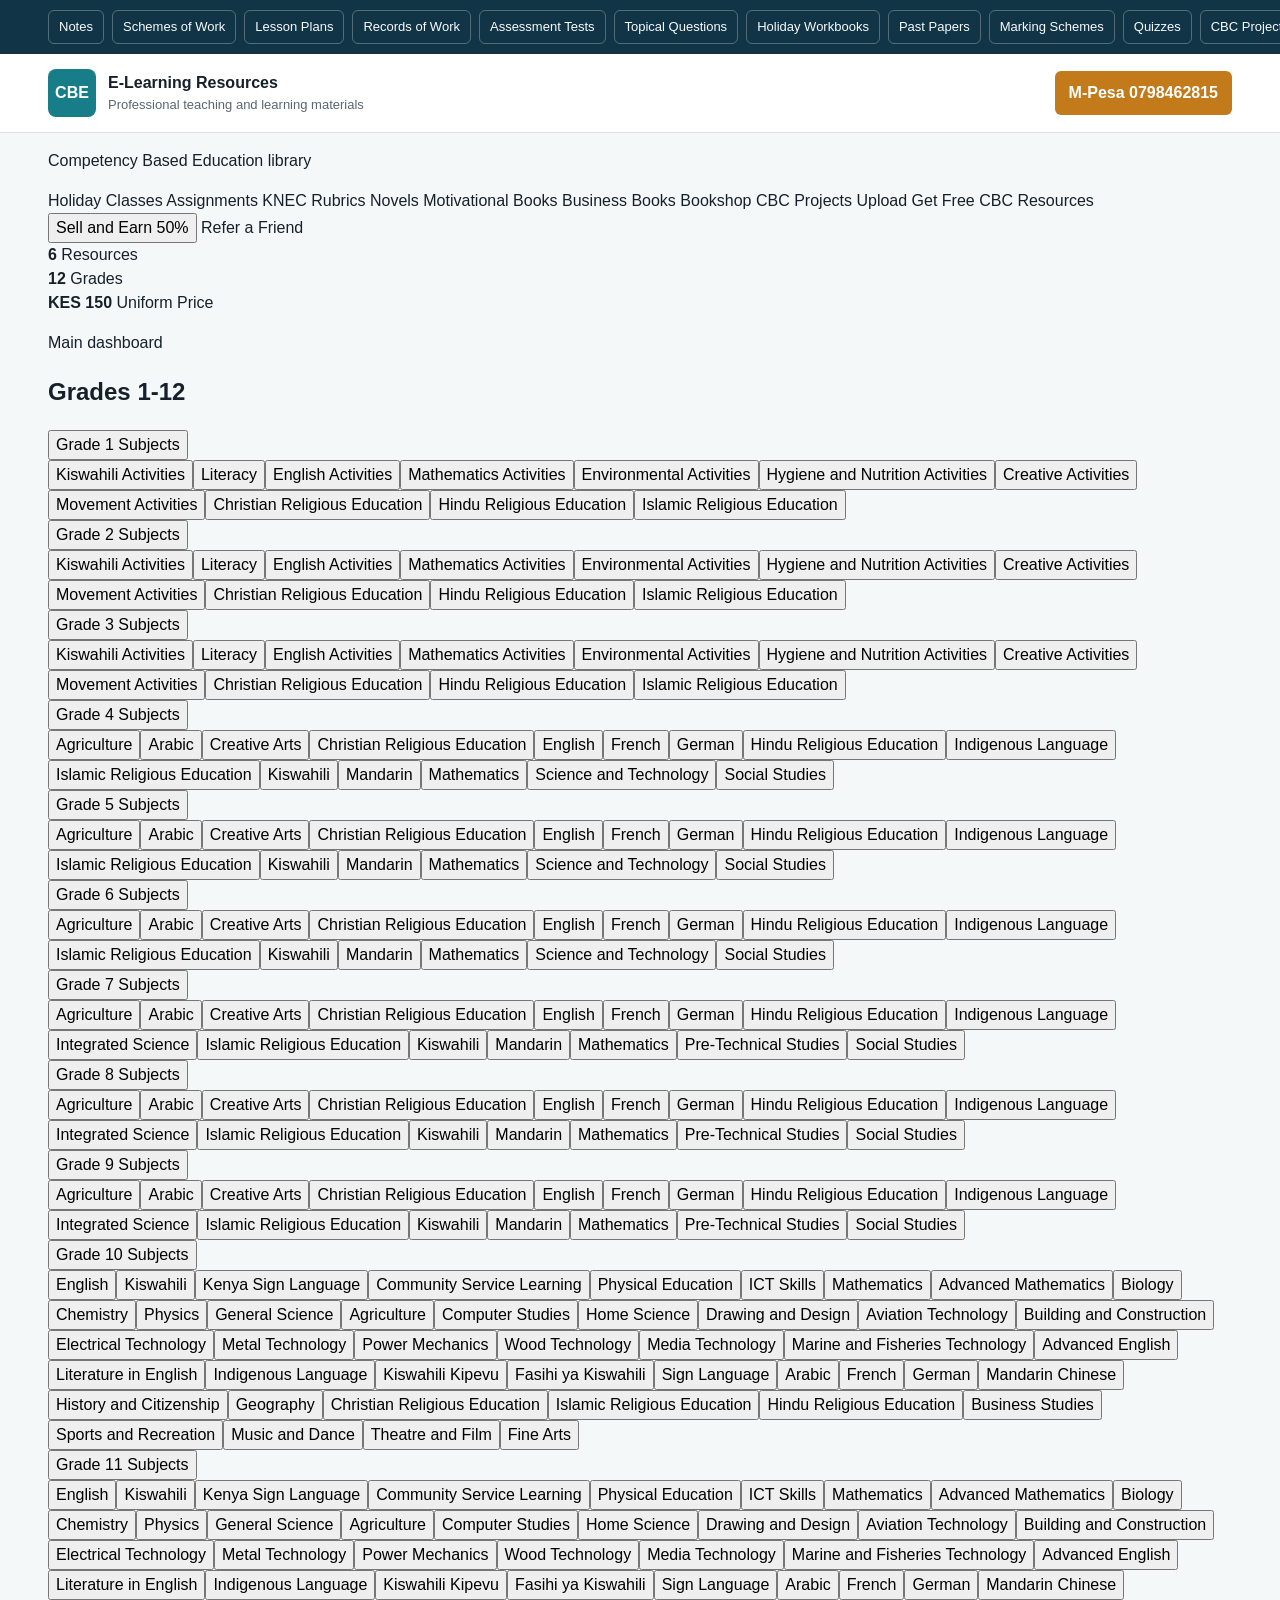
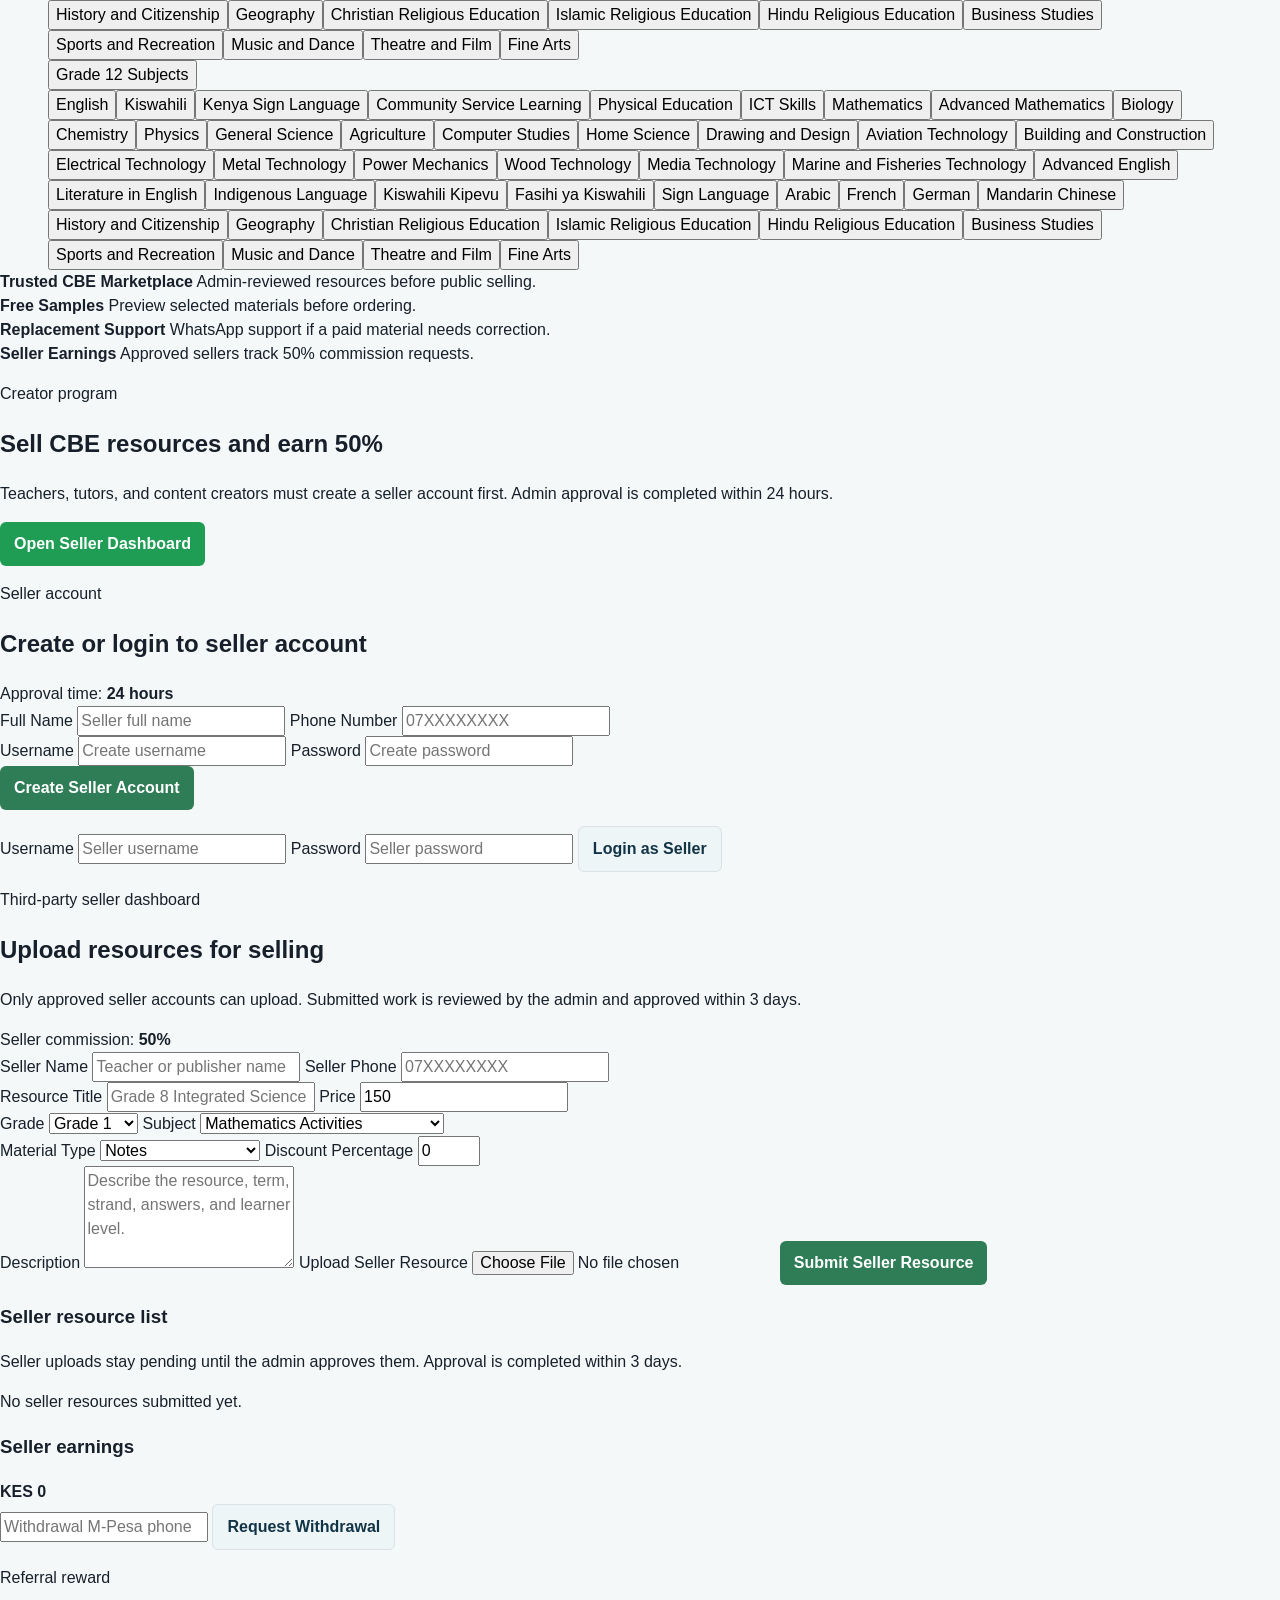
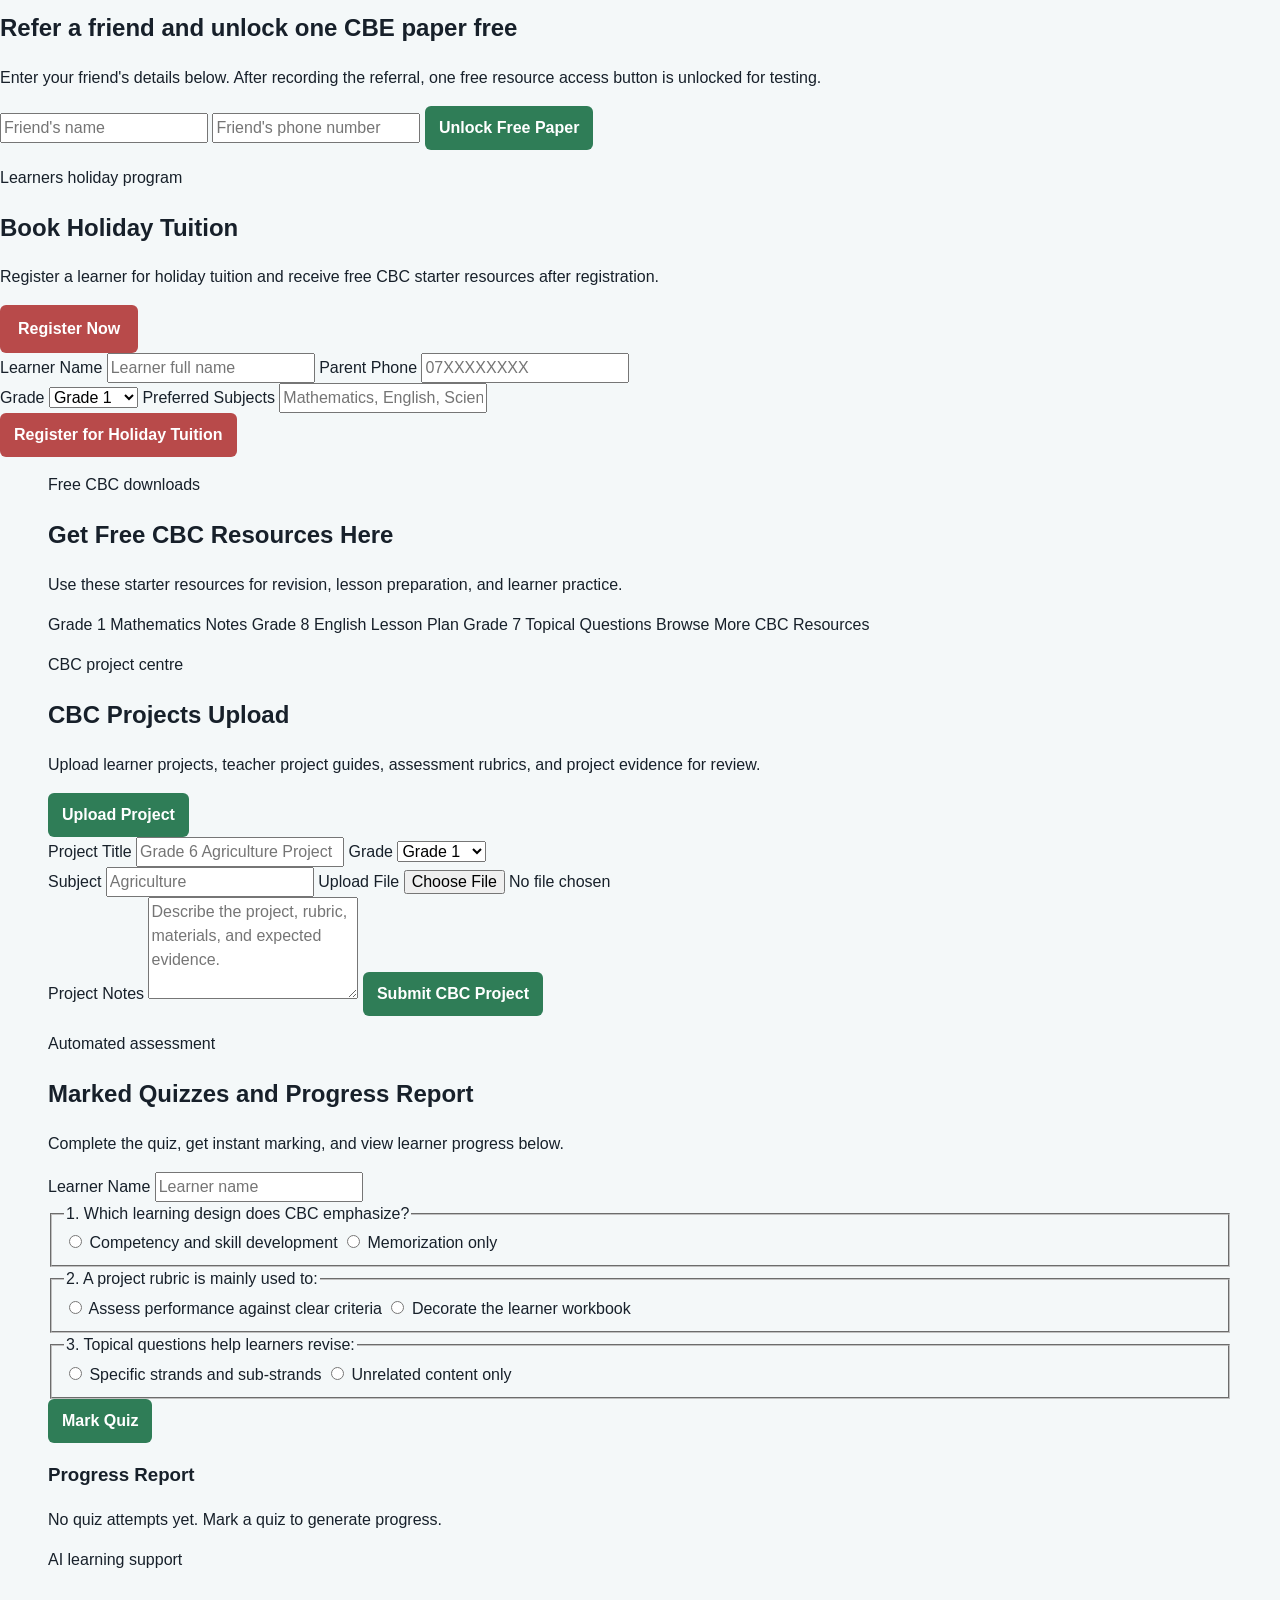
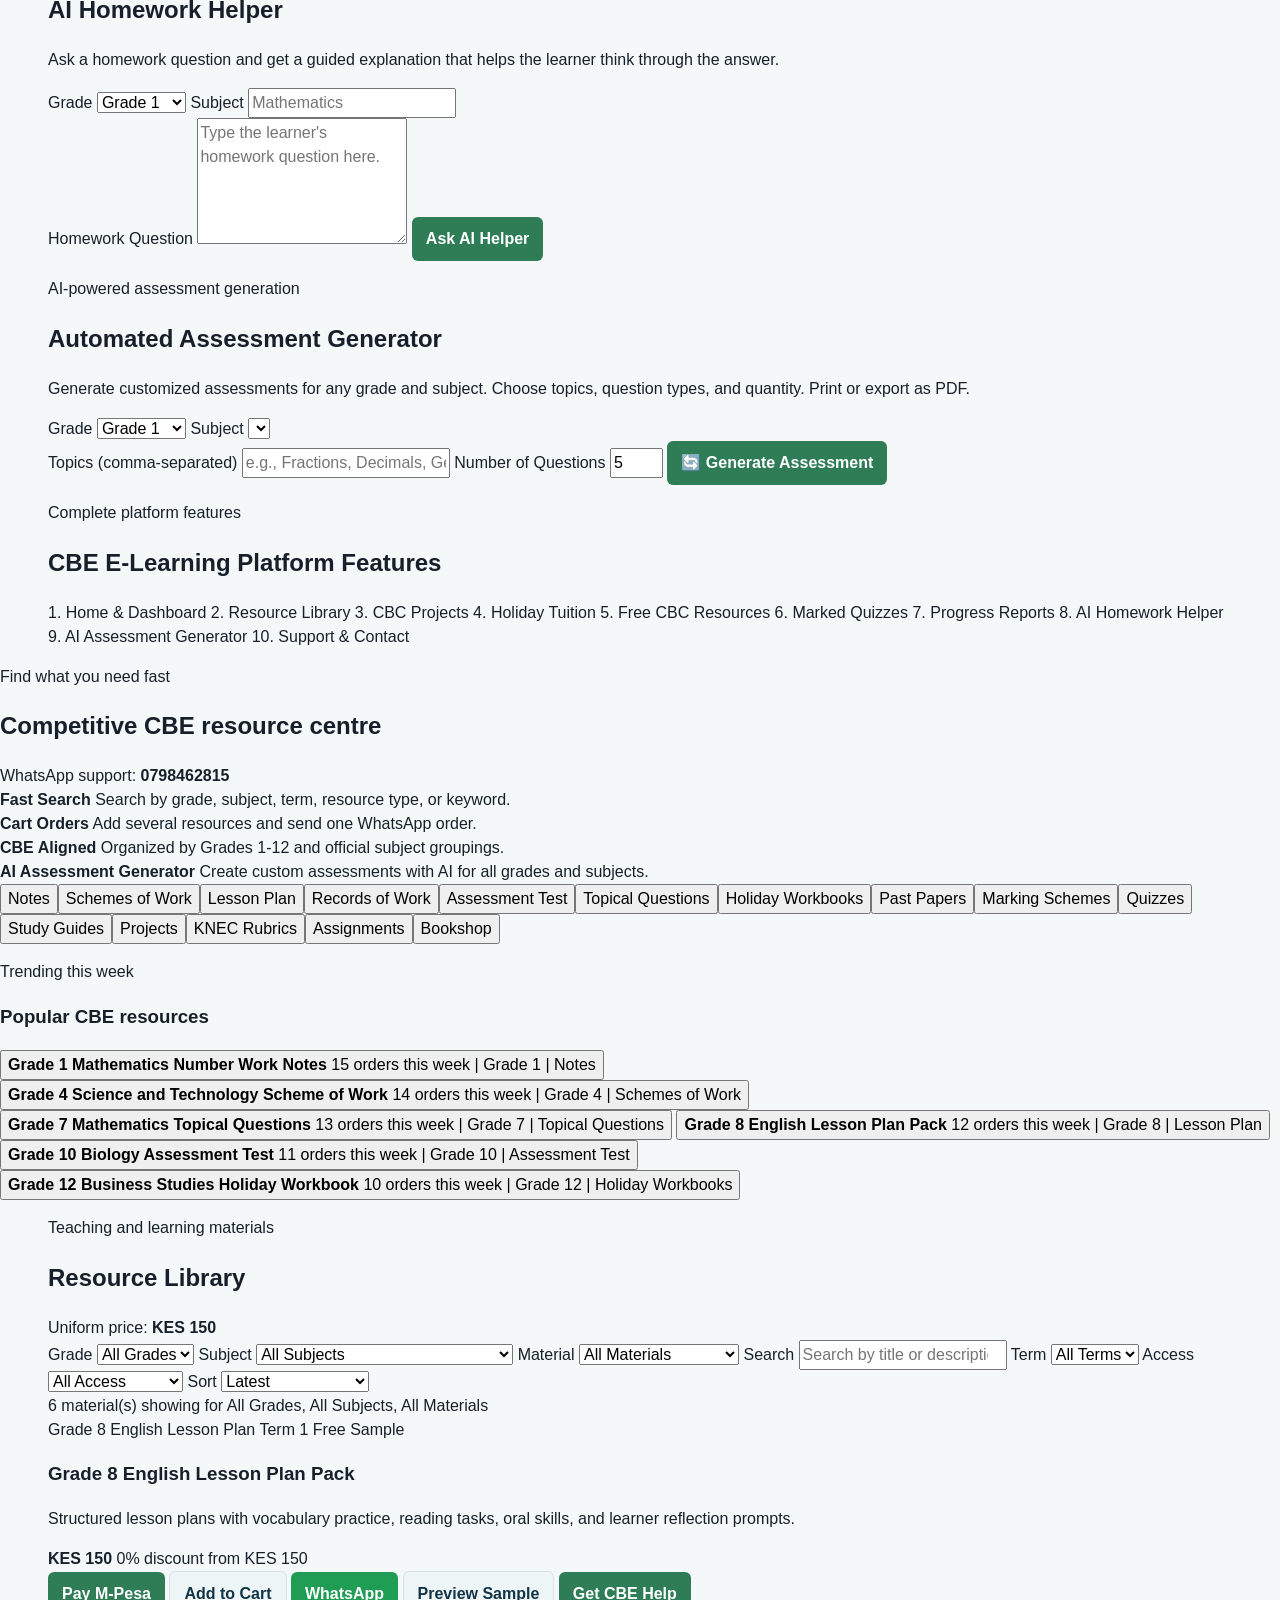
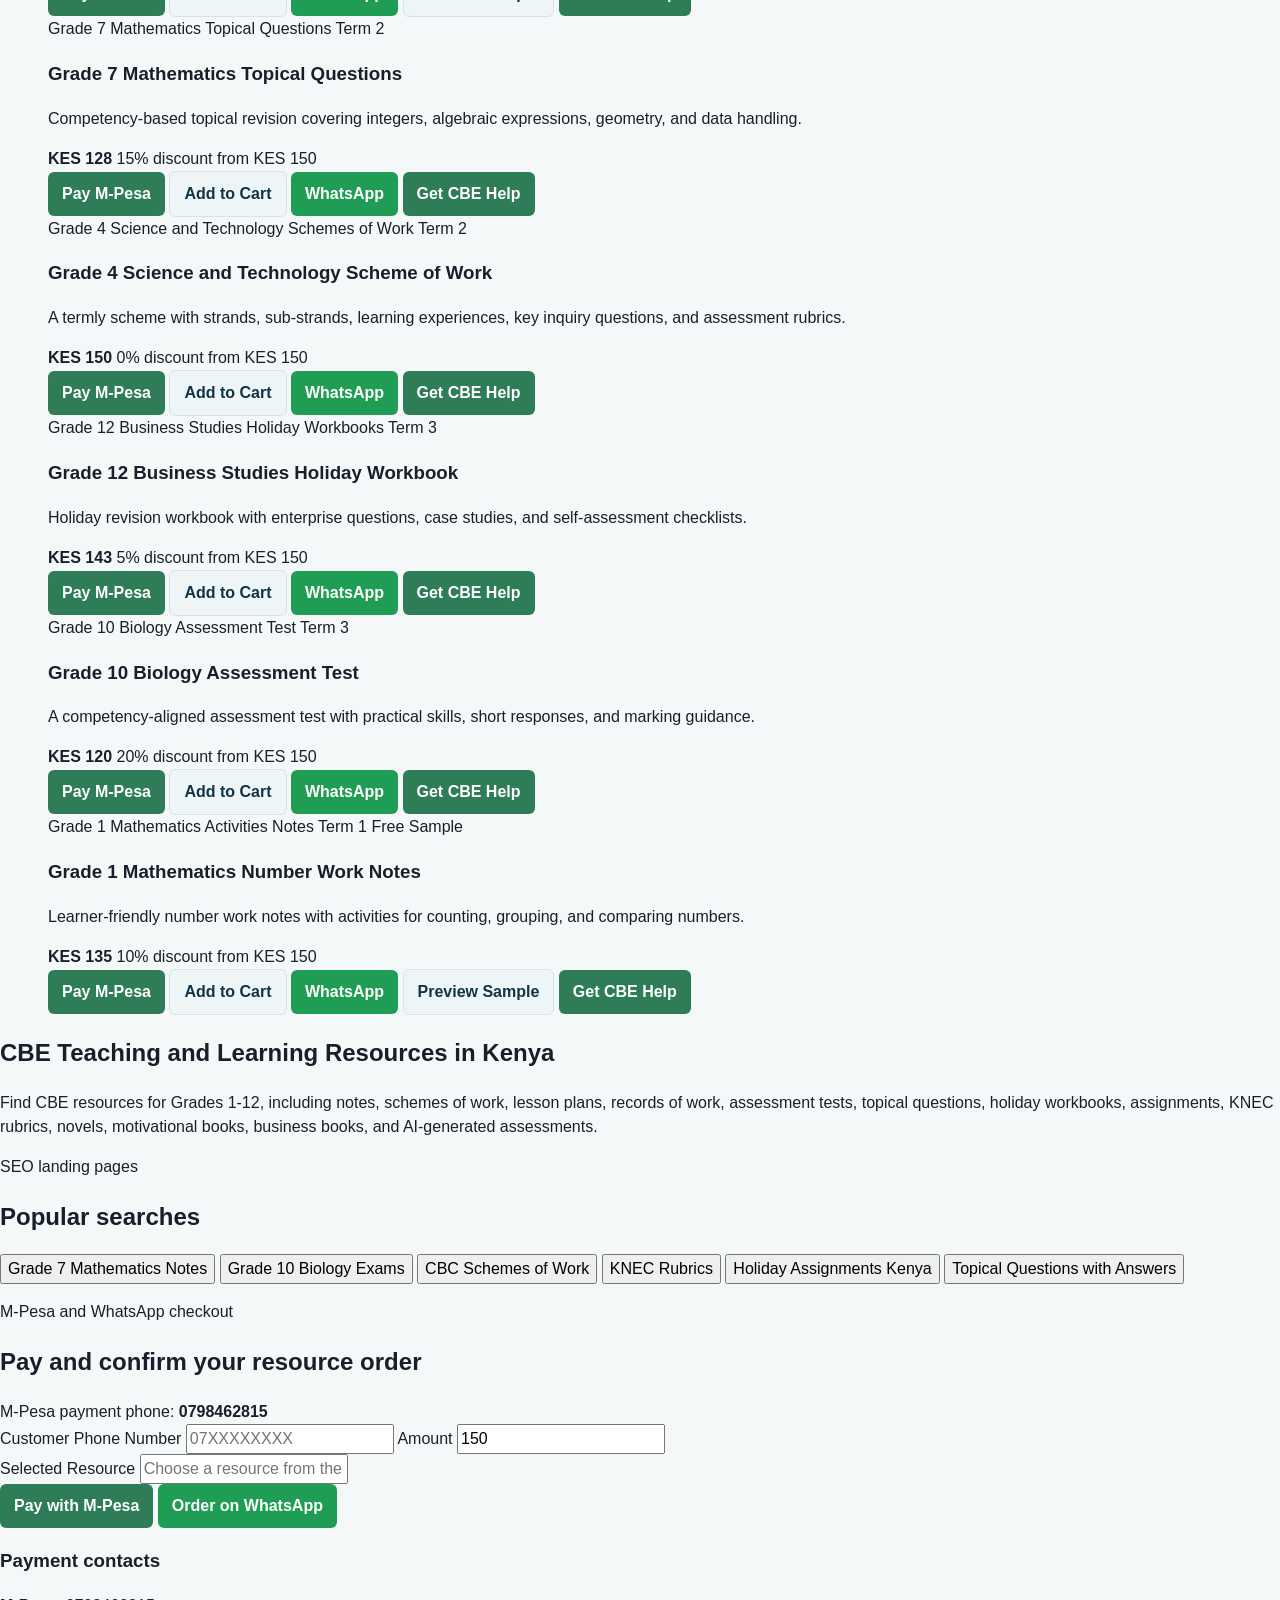
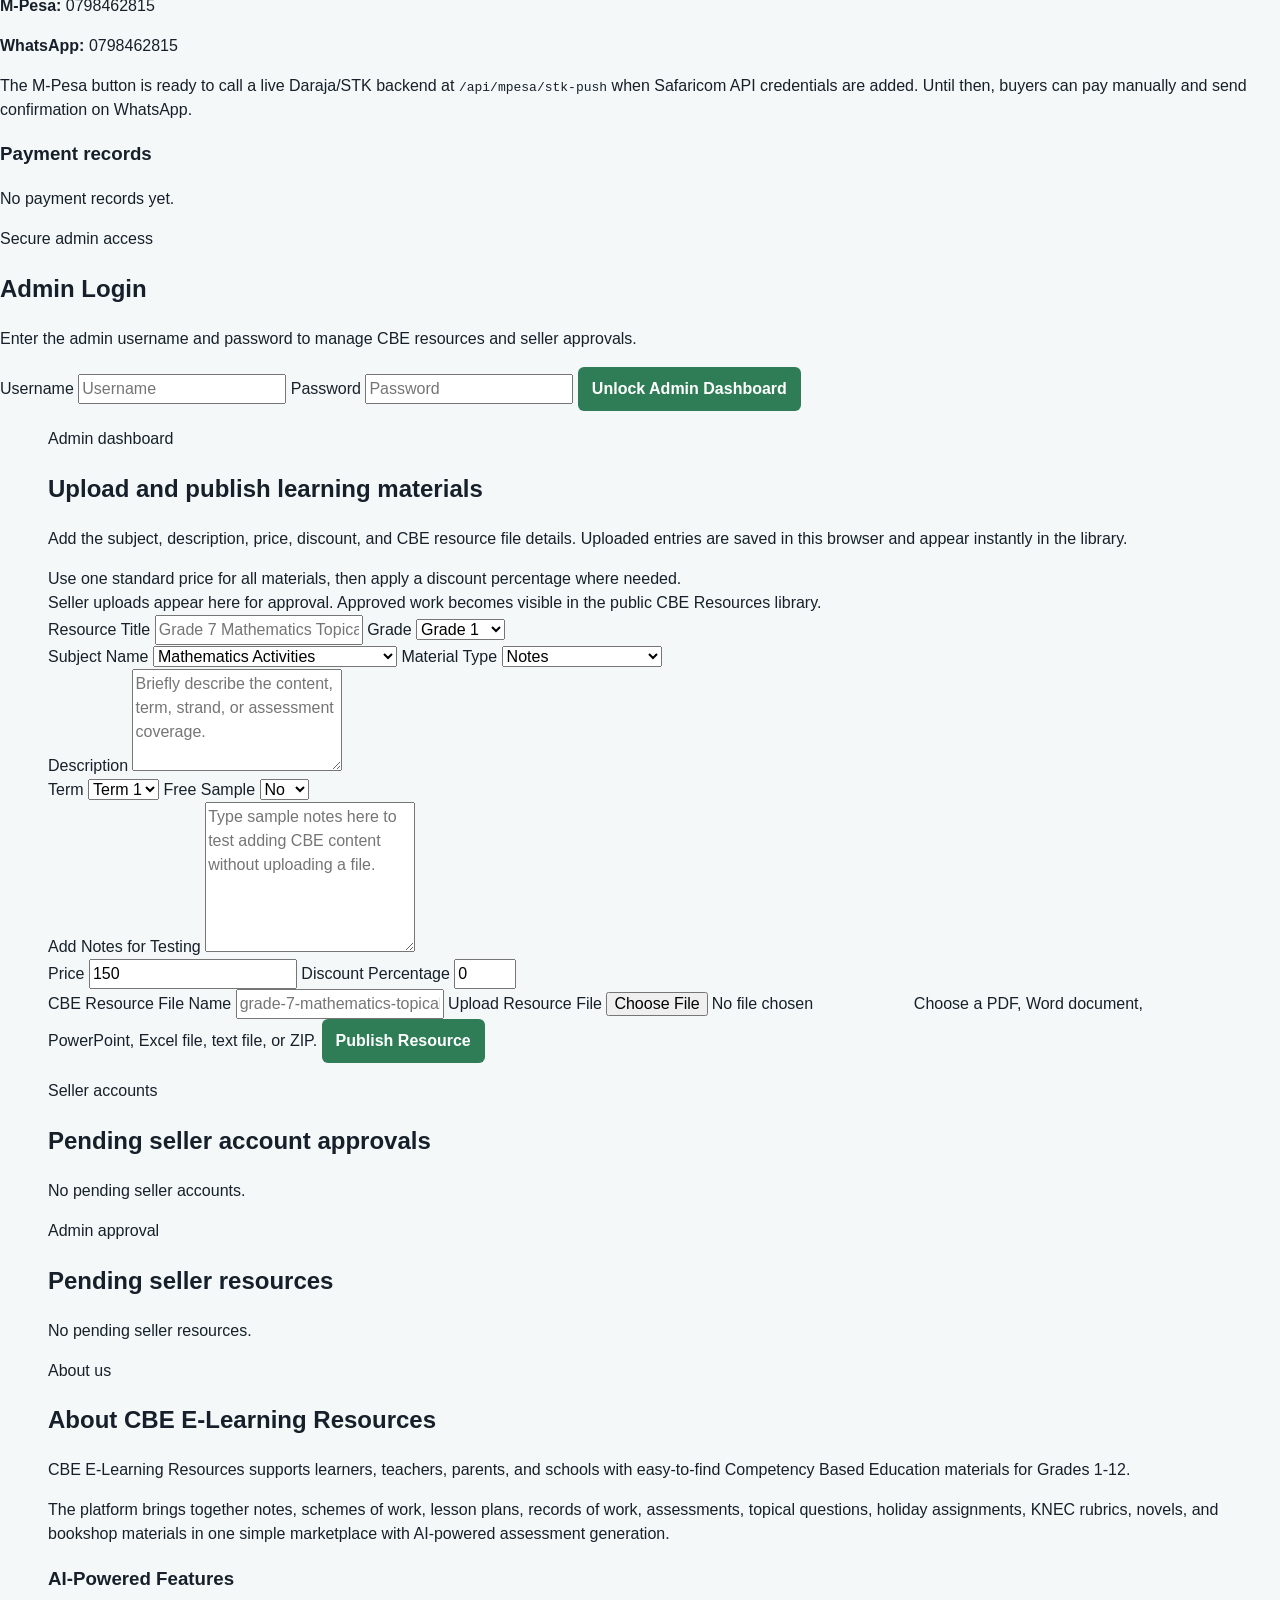
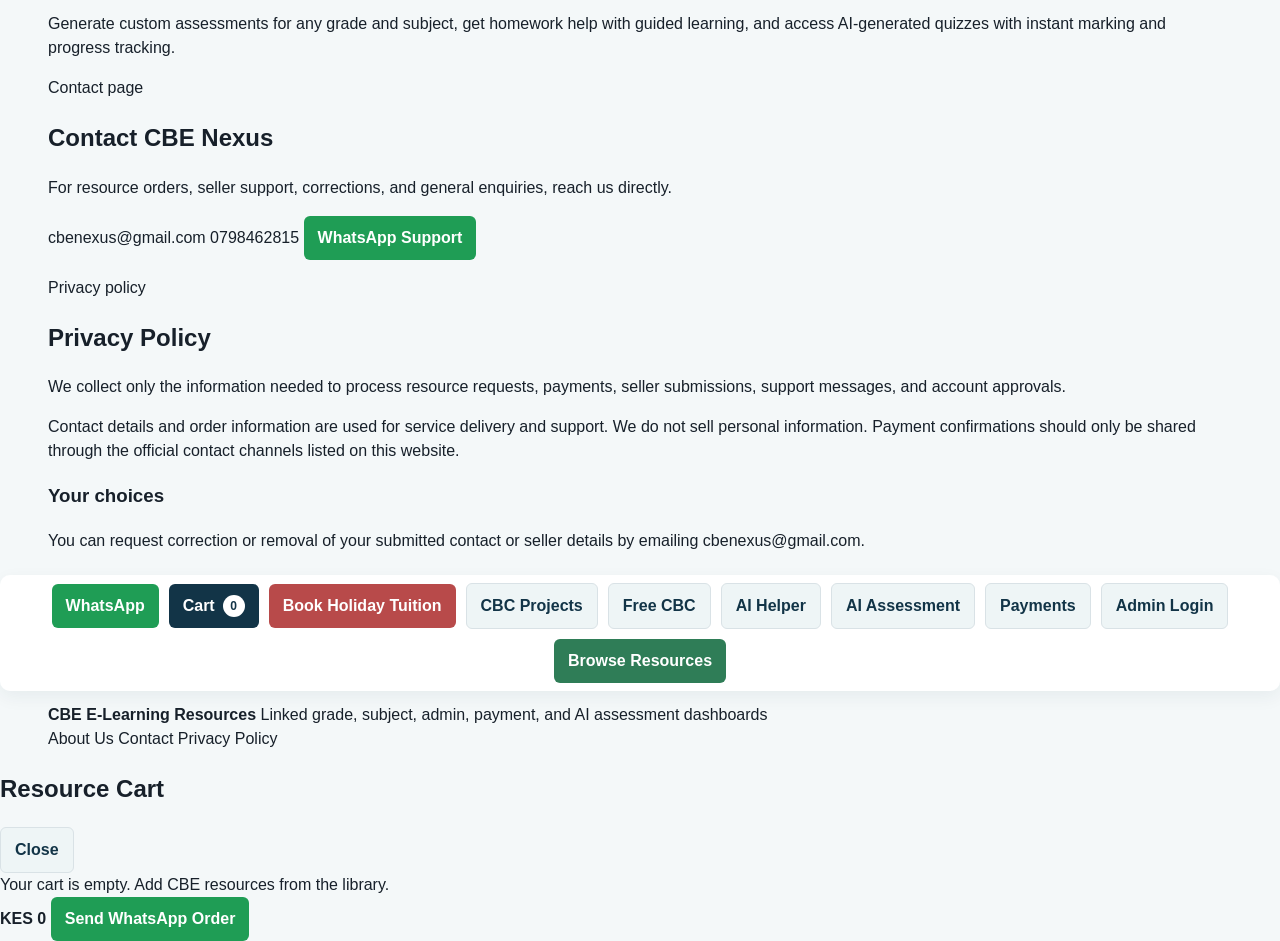
<file: index.html>
<!doctype html>
<html lang="en">
  <head>
    <meta charset="utf-8">
    <meta name="viewport" content="width=device-width, initial-scale=1">
    <title>CBE E-Learning Resources</title>
    <meta name="description" content="CBE E-Learning Resources for Grades 1-12: notes, schemes of work, lesson plans, records of work, assessment tests, topical questions, holiday workbooks, KNEC r[...]">
    <meta name="keywords" content="CBE resources, CBC resources Kenya, Grade 1 notes, Grade 12 notes, schemes of work, lesson plans, records of work, assessment tests, topical wo[...]">
    <meta name="author" content="CBE E-Learning Resources">
    <meta name="robots" content="index, follow">
    <link rel="canonical" href="https://example.com/">
    <meta property="og:type" content="website">
    <meta property="og:title" content="CBE E-Learning Resources for Grades 1-12">
    <meta property="og:description" content="Professional CBE teaching and learning materials, including notes, schemes of work, lesson plans, assessments, topical questions, KNEC rubrics, and AI-[...]">
    <meta property="og:image" content="assets/cbe-classroom.svg">
    <meta property="og:url" content="https://example.com/">
    <meta name="twitter:card" content="summary_large_image">
    <meta name="twitter:title" content="CBE E-Learning Resources">
    <meta name="twitter:description" content="CBE resources for Grades 1-12 with M-Pesa and WhatsApp order support.">
    <meta name="twitter:image" content="assets/cbe-classroom.svg">
    <link rel="stylesheet" href="styles.css">
    <script type="application/ld+json">
      {
        "@context": "https://schema.org",
        "@type": "EducationalOrganization",
        "name": "CBE E-Learning Resources",
        "description": "Professional CBE teaching and learning resources for Grades 1-12 in Kenya.",
        "url": "https://example.com/",
        "areaServed": "Kenya",
        "telephone": "+254798462815",
        "sameAs": [
          "https://wa.me/254798462815"
        ],
        "hasOfferCatalog": {
          "@type": "OfferCatalog",
          "name": "CBE Teaching and Learning Materials",
          "itemListElement": [
            { "@type": "Offer", "itemOffered": { "@type": "CreativeWork", "name": "CBE Notes" } },
            { "@type": "Offer", "itemOffered": { "@type": "CreativeWork", "name": "Schemes of Work" } },
            { "@type": "Offer", "itemOffered": { "@type": "CreativeWork", "name": "Lesson Plans" } },
            { "@type": "Offer", "itemOffered": { "@type": "CreativeWork", "name": "Assessment Tests" } },
            { "@type": "Offer", "itemOffered": { "@type": "CreativeWork", "name": "Topical Questions" } },
            { "@type": "Offer", "itemOffered": { "@type": "CreativeWork", "name": "Holiday Workbooks" } },
            { "@type": "Offer", "itemOffered": { "@type": "CreativeWork", "name": "KNEC Rubrics" } }
          ]
        }
      }
    </script>
  </head>
  <body>
    <header class="site-header">
      <div class="top-strip">
        <a href="#resources" data-material-link="Notes">Notes</a>
        <a href="#resources" data-material-link="Schemes of Work">Schemes of Work</a>
        <a href="#resources" data-material-link="Lesson Plan">Lesson Plans</a>
        <a href="#resources" data-material-link="Records of Work">Records of Work</a>
        <a href="#resources" data-material-link="Assessment Test">Assessment Tests</a>
        <a href="#resources" data-material-link="Topical Questions">Topical Questions</a>
        <a href="#resources" data-material-link="Holiday Workbooks">Holiday Workbooks</a>
        <a href="#resources" data-material-link="Past Papers">Past Papers</a>
        <a href="#resources" data-material-link="Marking Schemes">Marking Schemes</a>
        <a href="#resources" data-material-link="Quizzes">Quizzes</a>
        <a href="#cbcProjects">CBC Projects</a>
        <a href="#holidayTuition">Holiday Tuition</a>
        <a href="#aiHomework">AI Homework Helper</a>
        <a href="#automatedAssessment">AI Assessment Generator</a>
        <a href="#resources" data-material-link="Study Guides">Study Guides</a>
      </div>

      <nav class="main-nav" aria-label="Main navigation">
        <a class="brand" href="#dashboard" aria-label="CBE E-Learning home">
          <span class="brand-mark">CBE</span>
          <span>
            <strong>E-Learning Resources</strong>
            <small>Professional teaching and learning materials</small>
          </span>
        </a>
        <div class="nav-actions">
          <a class="mpesa-header-button" href="#payments" id="headerMpesaButton">M-Pesa 0798462815</a>
          <!-- The following header actions were moved near the footer to reduce header clutter -->
        </div>
      </nav>
    </header>

    <main>
      <section id="dashboard" class="dashboard-shell">
        <div class="intro-panel">
          <p class="eyebrow">Competency Based Education library</p>
          <div class="hero-resource-buttons" aria-label="CBE resource categories">
            <a href="#resources" data-hero-resource="Holiday Classes">Holiday Classes</a>
            <a href="#resources" data-hero-resource="Assignments">Assignments</a>
            <a href="#resources" data-hero-resource="KNEC Rubrics">KNEC Rubrics</a>
            <a href="#resources" data-hero-resource="Novels">Novels</a>
            <a href="#resources" data-hero-resource="Motivational Books">Motivational Books</a>
            <a href="#resources" data-hero-resource="Business Books">Business Books</a>
            <a href="#resources" data-hero-resource="Bookshop">Bookshop</a>
            <a href="#cbcProjects" class="promo-button">CBC Projects Upload</a>
            <a href="#freeCbcResources" class="promo-button">Get Free CBC Resources</a>
            <button class="promo-button" id="openSellerDashboardButton" type="button">Sell and Earn 50%</button>
            <a class="promo-button" href="#referFriend">Refer a Friend</a>
          </div>
        <div class="summary-grid" aria-label="Library statistics">
            <div>
              <strong id="statResources">0</strong>
              <span>Resources</span>
            </div>
            <div>
              <strong>12</strong>
              <span>Grades</span>
            </div>
            <div>
              <strong>KES 150</strong>
              <span>Uniform Price</span>
            </div>
          </div>
        </div>

        <aside class="grade-panel" aria-label="Grade and subject selector">
          <div class="panel-heading">
            <p class="eyebrow">Main dashboard</p>
            <h2>Grades 1-12</h2>
          </div>
          <div id="gradeList" class="grade-list"></div>
        </aside>
      </section>

      <section class="trust-band" aria-label="Trust and support">
        <div class="trust-grid">
          <article>
            <strong>Trusted CBE Marketplace</strong>
            <span>Admin-reviewed resources before public selling.</span>
          </article>
          <article>
            <strong>Free Samples</strong>
            <span>Preview selected materials before ordering.</span>
          </article>
          <article>
            <strong>Replacement Support</strong>
            <span>WhatsApp support if a paid material needs correction.</span>
          </article>
          <article>
            <strong>Seller Earnings</strong>
            <span>Approved sellers track 50% commission requests.</span>
          </article>
        </div>
      </section>

      <section id="sellEarn" class="promo-band">
        <div class="promo-layout">
          <div>
            <p class="eyebrow">Creator program</p>
            <h2>Sell CBE resources and earn 50%</h2>
            <p>Teachers, tutors, and content creators must create a seller account first. Admin approval is completed within 24 hours.</p>
          </div>
          <button class="whatsapp-button" id="openSellerDashboardButtonSecondary" type="button">Open Seller Dashboard</button>
        </div>
      </section>

      <section id="sellerAccount" class="seller-band hidden-section">
        <div class="section-heading">
          <div>
            <p class="eyebrow">Seller account</p>
            <h2>Create or login to seller account</h2>
          </div>
          <div class="price-pill">Approval time: <strong>24 hours</strong></div>
        </div>
        <div class="seller-layout">
          <form id="sellerAccountForm" class="admin-form">
            <div class="form-row">
              <label>
                Full Name
                <input id="sellerAccountNameInput" required placeholder="Seller full name">
              </label>
              <label>
                Phone Number
                <input id="sellerAccountPhoneInput" required placeholder="07XXXXXXXX">
              </label>
            </div>
            <div class="form-row">
              <label>
                Username
                <input id="sellerAccountUsernameInput" required placeholder="Create username">
              </label>
              <label>
                Password
                <input id="sellerAccountPasswordInput" type="password" required placeholder="Create password">
              </label>
            </div>
            <button class="primary-button" type="submit">Create Seller Account</button>
            <p id="sellerAccountStatus" class="form-status" aria-live="polite"></p>
          </form>

          <form id="sellerLoginForm" class="admin-form">
            <label>
              Username
              <input id="sellerLoginUsernameInput" required placeholder="Seller username">
            </label>
            <label>
              Password
              <input id="sellerLoginPasswordInput" type="password" required placeholder="Seller password">
            </label>
            <button class="secondary-button" type="submit">Login as Seller</button>
            <p id="sellerLoginStatus" class="form-status" aria-live="polite"></p>
          </form>
        </div>
      </section>

      <section id="sellerDashboard" class="seller-band hidden-section">
        <div class="section-heading">
          <div>
            <p class="eyebrow">Third-party seller dashboard</p>
            <h2>Upload resources for selling</h2>
            <p class="seller-approval-copy">Only approved seller accounts can upload. Submitted work is reviewed by the admin and approved within 3 days.</p>
          </div>
          <div class="price-pill">Seller commission: <strong>50%</strong></div>
        </div>
        <div class="seller-layout">
          <form id="sellerForm" class="admin-form">
            <div class="form-row">
              <label>
                Seller Name
                <input id="sellerNameInput" required placeholder="Teacher or publisher name">
              </label>
              <label>
                Seller Phone
                <input id="sellerPhoneInput" required placeholder="07XXXXXXXX">
              </label>
            </div>
            <div class="form-row">
              <label>
                Resource Title
                <input id="sellerTitleInput" required placeholder="Grade 8 Integrated Science Notes">
              </label>
              <label>
                Price
                <input id="sellerPriceInput" type="number" min="0" value="150" required>
              </label>
            </div>
            <div class="form-row">
              <label>
                Grade
                <select id="sellerGradeInput" required></select>
              </label>
              <label>
                Subject
                <select id="sellerSubjectInput" required></select>
              </label>
            </div>
            <div class="form-row">
              <label>
                Material Type
                <select id="sellerTypeInput" required></select>
              </label>
              <label>
                Discount Percentage
                <input id="sellerDiscountInput" type="number" min="0" max="100" value="0" required>
              </label>
            </div>
            <label>
              Description
              <textarea id="sellerDescriptionInput" required rows="4" placeholder="Describe the resource, term, strand, answers, and learner level."></textarea>
            </label>
            <label>
              Upload Seller Resource
              <input id="sellerFileInput" type="file" accept=".pdf,.doc,.docx,.ppt,.pptx,.xls,.xlsx,.txt,.zip" required>
            </label>
            <button class="primary-button submit-button" type="submit">Submit Seller Resource</button>
            <p id="sellerStatus" class="form-status" aria-live="polite"></p>
          </form>

          <aside class="seller-panel">
            <h3>Seller resource list</h3>
            <p>Seller uploads stay pending until the admin approves them. Approval is completed within 3 days.</p>
            <div id="sellerResourceList" class="seller-resource-list"></div>
            <div class="seller-earnings">
              <h3>Seller earnings</h3>
              <strong id="sellerEarningsTotal">KES 0</strong>
              <form id="withdrawForm" class="withdraw-form">
                <input id="withdrawPhoneInput" placeholder="Withdrawal M-Pesa phone">
                <button class="secondary-button" type="submit">Request Withdrawal</button>
              </form>
              <p id="withdrawStatus" class="form-status" aria-live="polite"></p>
            </div>
          </aside>
        </div>
      </section>

      <section id="referFriend" class="promo-band refer-band">
        <div class="promo-layout">
          <div>
            <p class="eyebrow">Referral reward</p>
            <h2>Refer a friend and unlock one CBE paper free</h2>
            <p>Enter your friend's details below. After recording the referral, one free resource access button is unlocked for testing.</p>
          </div>
          <form id="referForm" class="refer-form">
            <input id="friendNameInput" required placeholder="Friend's name">
            <input id="friendPhoneInput" required placeholder="Friend's phone number">
            <button class="primary-button" type="submit">Unlock Free Paper</button>
          </form>
        </div>
      </section>

      <section id="holidayTuition" class="urgent-band">
        <div class="section-heading">
          <div>
            <p class="eyebrow">Learners holiday program</p>
            <h2>Book Holiday Tuition</h2>
            <p>Register a learner for holiday tuition and receive free CBC starter resources after registration.</p>
          </div>
          <a class="danger-blink-button large" href="#tuitionForm">Register Now</a>
        </div>
        <form id="tuitionForm" class="admin-form feature-form">
          <div class="form-row">
            <label>
              Learner Name
              <input id="tuitionLearnerInput" required placeholder="Learner full name">
            </label>
            <label>
              Parent Phone
              <input id="tuitionPhoneInput" required placeholder="07XXXXXXXX">
            </label>
          </div>
          <div class="form-row">
            <label>
              Grade
              <select id="tuitionGradeInput"></select>
            </label>
            <label>
              Preferred Subjects
              <input id="tuitionSubjectsInput" required placeholder="Mathematics, English, Science">
            </label>
          </div>
          <button class="danger-blink-button" type="submit">Register for Holiday Tuition</button>
          <p id="tuitionStatus" class="form-status" aria-live="polite"></p>
        </form>
      </section>

      <section id="freeCbcResources" class="info-band info-band-light">
        <div class="section-heading">
          <div>
            <p class="eyebrow">Free CBC downloads</p>
            <h2>Get Free CBC Resources Here</h2>
            <p>Use these starter resources for revision, lesson preparation, and learner practice.</p>
          </div>
        </div>
        <div class="download-grid">
          <a class="download-tile" href="resources/grade-1-mathematics-notes.txt" download>Grade 1 Mathematics Notes</a>
          <a class="download-tile" href="resources/grade-8-english-lesson-plan.txt" download>Grade 8 English Lesson Plan</a>
          <a class="download-tile" href="resources/grade-7-mathematics-topical-questions.txt" download>Grade 7 Topical Questions</a>
          <a class="download-tile" href="#resources">Browse More CBC Resources</a>
        </div>
      </section>

      <section id="cbcProjects" class="content-band">
        <div class="section-heading">
          <div>
            <p class="eyebrow">CBC project centre</p>
            <h2>CBC Projects Upload</h2>
            <p>Upload learner projects, teacher project guides, assessment rubrics, and project evidence for review.</p>
          </div>
          <a class="primary-button" href="#projectUploadForm">Upload Project</a>
        </div>
        <form id="projectUploadForm" class="admin-form feature-form">
          <div class="form-row">
            <label>
              Project Title
              <input id="projectTitleInput" required placeholder="Grade 6 Agriculture Project">
            </label>
            <label>
              Grade
              <select id="projectGradeInput"></select>
            </label>
          </div>
          <div class="form-row">
            <label>
              Subject
              <input id="projectSubjectInput" required placeholder="Agriculture">
            </label>
            <label>
              Upload File
              <input id="projectFileInput" type="file" accept=".pdf,.doc,.docx,.ppt,.pptx,.txt,.zip">
            </label>
          </div>
          <label>
            Project Notes
            <textarea id="projectNotesInput" rows="4" required placeholder="Describe the project, rubric, materials, and expected evidence."></textarea>
          </label>
          <button class="primary-button" type="submit">Submit CBC Project</button>
          <p id="projectStatus" class="form-status" aria-live="polite"></p>
        </form>
      </section>

      <section id="quizCentre" class="info-band">
        <div class="section-heading">
          <div>
            <p class="eyebrow">Automated assessment</p>
            <h2>Marked Quizzes and Progress Report</h2>
            <p>Complete the quiz, get instant marking, and view learner progress below.</p>
          </div>
        </div>
        <form id="quizForm" class="quiz-panel">
          <label>
            Learner Name
            <input id="quizLearnerInput" required placeholder="Learner name">
          </label>
          <fieldset>
            <legend>1. Which learning design does CBC emphasize?</legend>
            <label><input type="radio" name="q1" value="competency" required> Competency and skill development</label>
            <label><input type="radio" name="q1" value="memorization"> Memorization only</label>
          </fieldset>
          <fieldset>
            <legend>2. A project rubric is mainly used to:</legend>
            <label><input type="radio" name="q2" value="assessment" required> Assess performance against clear criteria</label>
            <label><input type="radio" name="q2" value="decoration"> Decorate the learner workbook</label>
          </fieldset>
          <fieldset>
            <legend>3. Topical questions help learners revise:</legend>
            <label><input type="radio" name="q3" value="specific" required> Specific strands and sub-strands</label>
            <label><input type="radio" name="q3" value="random"> Unrelated content only</label>
          </fieldset>
          <button class="primary-button" type="submit">Mark Quiz</button>
          <p id="quizStatus" class="form-status" aria-live="polite"></p>
        </form>
        <div class="progress-panel">
          <h3>Progress Report</h3>
          <div id="progressReport"></div>
        </div>
      </section>

      <section id="aiHomework" class="content-band">
        <div class="section-heading">
          <div>
            <p class="eyebrow">AI learning support</p>
            <h2>AI Homework Helper</h2>
            <p>Ask a homework question and get a guided explanation that helps the learner think through the answer.</p>
          </div>
        </div>
        <form id="homeworkForm" class="admin-form feature-form">
          <div class="form-row">
            <label>
              Grade
              <select id="homeworkGradeInput"></select>
            </label>
            <label>
              Subject
              <input id="homeworkSubjectInput" required placeholder="Mathematics">
            </label>
          </div>
          <label>
            Homework Question
            <textarea id="homeworkQuestionInput" rows="5" required placeholder="Type the learner's homework question here."></textarea>
          </label>
          <button class="primary-button" type="submit">Ask AI Helper</button>
        </form>
        <div id="homeworkAnswer" class="ai-answer" aria-live="polite"></div>
      </section>

      <section id="automatedAssessment" class="content-band">
        <div class="section-heading">
          <div>
            <p class="eyebrow">AI-powered assessment generation</p>
            <h2>Automated Assessment Generator</h2>
            <p>Generate customized assessments for any grade and subject. Choose topics, question types, and quantity. Print or export as PDF.</p>
          </div>
        </div>
        <form id="assessmentForm" class="admin-form feature-form">
          <div class="form-row">
            <label>
              Grade
              <select id="assessmentGradeInput" required></select>
            </label>
            <label>
              Subject
              <select id="assessmentSubjectInput" required></select>
            </label>
          </div>
          <label>
            Topics (comma-separated)
            <input id="assessmentTopicsInput" required placeholder="e.g., Fractions, Decimals, Geometry" type="text">
          </label>
          <label>
            Number of Questions
            <input id="assessmentQuestionsInput" required placeholder="5" type="number" min="1" max="50" value="5">
          </label>
          <button class="primary-button" type="submit">🔄 Generate Assessment</button>
        </form>
        <div id="assessmentOutput" class="assessment-output" aria-live="polite"></div>
        <p id="assessmentStatus" class="form-status" aria-live="polite"></p>
      </section>

      <section class="page-directory info-band info-band-light" aria-label="Website pages">
        <div class="section-heading">
          <div>
            <p class="eyebrow">Complete platform features</p>
            <h2>CBE E-Learning Platform Features</h2>
          </div>
        </div>
        <div class="download-grid">
          <a class="download-tile" href="index.html">1. Home & Dashboard</a>
          <a class="download-tile" href="resources.html">2. Resource Library</a>
          <a class="download-tile" href="projects.html">3. CBC Projects</a>
          <a class="download-tile" href="tuition.html">4. Holiday Tuition</a>
          <a class="download-tile" href="free-resources.html">5. Free CBC Resources</a>
          <a class="download-tile" href="quizzes.html">6. Marked Quizzes</a>
          <a class="download-tile" href="progress.html">7. Progress Reports</a>
          <a class="download-tile" href="homework-helper.html">8. AI Homework Helper</a>
          <a class="download-tile" href="assessment.html">9. AI Assessment Generator</a>
          <a class="download-tile" href="contact.html">10. Support & Contact</a>
        </div>
      </section>

      <section class="competitive-band" aria-label="Fast resource discovery">
        <div class="section-heading">
          <div>
            <p class="eyebrow">Find what you need fast</p>
            <h2>Competitive CBE resource centre</h2>
            </div>
           <div class="price-pill">WhatsApp support: <strong>0798462815</strong></div>
         </div>
         <div class="feature-grid">
           <article>
             <strong>Fast Search</strong>
             <span>Search by grade, subject, term, resource type, or keyword.</span>
           </article>
           <article>
             <strong>Cart Orders</strong>
             <span>Add several resources and send one WhatsApp order.</span>
           </article>
           <article>
             <strong>CBE Aligned</strong>
             <span>Organized by Grades 1-12 and official subject groupings.</span>
           </article>
           <article>
             <strong>AI Assessment Generator</strong>
             <span>Create custom assessments with AI for all grades and subjects.</span>
           </article>
         </div>
         <div class="quick-types" id="quickTypes" aria-label="Quick resource type buttons"></div>
         <div class="trending-panel">
           <div>
             <p class="eyebrow">Trending this week</p>
             <h3>Popular CBE resources</h3>
           </div>
           <div id="trendingList" class="trending-list"></div>
         </div>
       </section>

       <section id="resources" class="content-band">
         <div class="section-heading">
           <div>
             <p class="eyebrow">Teaching and learning materials</p>
             <h2>Resource Library</h2>
           </div>
           <div class="price-pill">Uniform price: <strong>KES 150</strong></div>
         </div>

         <div class="filters" aria-label="Resource filters">
           <label>
             Grade
             <select id="gradeFilter"></select>
           </label>
           <label>
             Subject
             <select id="subjectFilter"></select>
           </label>
           <label>
             Material
             <select id="typeFilter"></select>
           </label>
           <label>
             Search
             <input id="searchFilter" type="search" placeholder="Search by title or description">
           </label>
           <label>
             Term
             <select id="termFilter">
               <option>All Terms</option>
               <option>Term 1</option>
               <option>Term 2</option>
               <option>Term 3</option>
             </select>
           </label>
           <label>
             Access
             <select id="accessFilter">
               <option>All Access</option>
               <option>Free Samples</option>
               <option>Paid Resources</option>
             </select>
           </label>
           <label>
             Sort
             <select id="sortFilter">
               <option>Latest</option>
               <option>Popular</option>
               <option>Price Low to High</option>
               <option>Price High to Low</option>
             </select>
           </label>
         </div>

         <div id="activeContext" class="active-context" aria-live="polite"></div>
         <div id="resourceGrid" class="resource-grid"></div>
       </section>

       <section class="seo-band" aria-label="CBE resource topics">
         <h2>CBE Teaching and Learning Resources in Kenya</h2>
         <p>
           Find CBE resources for Grades 1-12, including notes, schemes of work, lesson plans,
           records of work, assessment tests, topical questions, holiday workbooks, assignments,
           KNEC rubrics, novels, motivational books, business books, and AI-generated assessments.
         </p>
       </section>

       <section class="landing-band" aria-label="Popular CBE landing pages">
         <div class="section-heading">
           <div>
             <p class="eyebrow">SEO landing pages</p>
             <h2>Popular searches</h2>
           </div>
         </div>
         <div class="landing-grid">
           <button data-landing-search="Grade 7 Mathematics Notes">Grade 7 Mathematics Notes</button>
           <button data-landing-search="Grade 10 Biology Exams">Grade 10 Biology Exams</button>
           <button data-landing-search="CBC Schemes of Work">CBC Schemes of Work</button>
           <button data-landing-search="KNEC Rubrics">KNEC Rubrics</button>
           <button data-landing-search="Holiday Assignments Kenya">Holiday Assignments Kenya</button>
           <button data-landing-search="Topical Questions with Answers">Topical Questions with Answers</button>
         </div>
       </section>

       <section id="payments" class="payment-band">
         <div class="section-heading">
           <div>
             <p class="eyebrow">M-Pesa and WhatsApp checkout</p>
             <h2>Pay and confirm your resource order</h2>
           </div>
           <div class="price-pill">M-Pesa payment phone: <strong>0798462815</strong></div>
         </div>

         <div class="payment-layout">
           <form id="paymentForm" class="payment-form">
             <div class="form-row">
               <label>
                 Customer Phone Number
                 <input id="customerPhoneInput" type="tel" required placeholder="07XXXXXXXX">
               </label>
               <label>
                 Amount
                 <input id="amountInput" type="number" min="1" value="150" required>
               </label>
             </div>
             <label>
               Selected Resource
               <input id="selectedResourceInput" required placeholder="Choose a resource from the library">
             </label>
             <div class="payment-actions">
               <button class="primary-button" type="submit">Pay with M-Pesa</button>
               <a id="whatsappOrderButton" class="whatsapp-button" href="https://wa.me/254798462815" target="_blank" rel="noopener">Order on WhatsApp</a>
             </div>
             <p id="paymentStatus" class="form-status" aria-live="polite"></p>
           </form>

           <div class="payment-card">
             <h3>Payment contacts</h3>
             <p><strong>M-Pesa:</strong> 0798462815</p>
             <p><strong>WhatsApp:</strong> 0798462815</p>
             <p>
               The M-Pesa button is ready to call a live Daraja/STK backend at
               <code>/api/mpesa/stk-push</code> when Safaricom API credentials are added.
               Until then, buyers can pay manually and send confirmation on WhatsApp.
             </p>
           </div>
         </div>
         <div class="records-panel">
           <h3>Payment records</h3>
           <div id="paymentRecordsList" class="records-list"></div>
         </div>
       </section>

       <section id="adminLogin" class="admin-login-band">
         <div class="admin-login-card">
           <div>
             <p class="eyebrow">Secure admin access</p>
             <h2>Admin Login</h2>
             <p>Enter the admin username and password to manage CBE resources and seller approvals.</p>
           </div>
           <form id="adminLoginForm" class="admin-login-form">
             <label>
               Username
               <input id="adminUsernameInput" autocomplete="username" required placeholder="Username">
             </label>
             <label>
               Password
               <input id="adminPasswordInput" type="password" autocomplete="current-password" required placeholder="Password">
             </label>
             <button class="primary-button" type="submit">Unlock Admin Dashboard</button>
             <p id="adminLoginStatus" class="form-status" aria-live="polite"></p>
           </form>
         </div>
       </section>

       <section id="admin" class="admin-band hidden-section" aria-hidden="true">
         <div class="admin-layout">
           <div class="admin-copy">
             <p class="eyebrow">Admin dashboard</p>
             <h2>Upload and publish learning materials</h2>
             <p>
               Add the subject, description, price, discount, and CBE resource file details.
               Uploaded entries are saved in this browser and appear instantly in the library.
             </p>
             <div class="admin-note">
               Use one standard price for all materials, then apply a discount percentage where needed.
             </div>
             <div class="admin-note">
               Seller uploads appear here for approval. Approved work becomes visible in the public CBE Resources library.
             </div>
           </div>

           <form id="resourceForm" class="admin-form">
             <div class="form-row">
               <label>
                 Resource Title
                 <input id="titleInput" required placeholder="Grade 7 Mathematics Topical Questions">
               </label>
               <label>
                 Grade
                 <select id="adminGradeInput" required></select>
               </label>
             </div>
             <div class="form-row">
               <label>
                 Subject Name
                 <select id="adminSubjectInput" required></select>
               </label>
               <label>
                 Material Type
                 <select id="adminTypeInput" required></select>
               </label>
             </div>
             <label>
               Description
               <textarea id="descriptionInput" required rows="4" placeholder="Briefly describe the content, term, strand, or assessment coverage."></textarea>
             </label>
             <div class="form-row">
               <label>
                 Term
                 <select id="termInput">
                   <option>Term 1</option>
                   <option>Term 2</option>
                   <option>Term 3</option>
                 </select>
               </label>
               <label>
                 Free Sample
                 <select id="freeSampleInput">
                   <option value="false">No</option>
                   <option value="true">Yes</option>
                 </select>
               </label>
             </div>
             <label>
               Add Notes for Testing
               <textarea id="notesContentInput" rows="6" placeholder="Type sample notes here to test adding CBE content without uploading a file."></textarea>
             </label>
             <div class="form-row">
               <label>
                 Price
                 <input id="priceInput" type="number" min="0" value="150" required>
               </label>
               <label>
                 Discount Percentage
                 <input id="discountInput" type="number" min="0" max="100" value="0" required>
               </label>
             </div>
             <label>
               CBE Resource File Name
               <input id="fileNameInput" placeholder="grade-7-mathematics-topical-questions.pdf">
             </label>
             <label class="file-upload-box">
               Upload Resource File
               <input id="fileInput" type="file" accept=".pdf,.doc,.docx,.ppt,.pptx,.xls,.xlsx,.txt,.zip">
               <span id="fileHelp">Choose a PDF, Word document, PowerPoint, Excel file, text file, or ZIP.</span>
             </label>
             <button class="primary-button submit-button" type="submit">Publish Resource</button>
             <p id="formStatus" class="form-status" aria-live="polite"></p>
           </form>
         </div>
         <div class="admin-approval-panel">
           <div class="section-heading">
             <div>
               <p class="eyebrow">Seller accounts</p>
               <h2>Pending seller account approvals</h2>
             </div>
           </div>
           <div id="sellerAccountApprovalList" class="approval-list"></div>
         </div>
         <div class="admin-approval-panel">
           <div class="section-heading">
             <div>
               <p class="eyebrow">Admin approval</p>
               <h2>Pending seller resources</h2>
             </div>
           </div>
           <div id="adminApprovalList" class="approval-list"></div>
         </div>
       </section>

       <section id="about" class="info-band">
         <div class="info-layout">
           <div>
             <p class="eyebrow">About us</p>
             <h2>About CBE E-Learning Resources</h2>
             <p>
               CBE E-Learning Resources supports learners, teachers, parents, and schools with
               easy-to-find Competency Based Education materials for Grades 1-12.
             </p>
             <p>
               The platform brings together notes, schemes of work, lesson plans, records of work,
               assessments, topical questions, holiday assignments, KNEC rubrics, novels, and bookshop
               materials in one simple marketplace with AI-powered assessment generation.
             </p>
           </div>
           <div class="info-card">
             <h3>AI-Powered Features</h3>
             <p>
               Generate custom assessments for any grade and subject, get homework help with guided learning,
               and access AI-generated quizzes with instant marking and progress tracking.
             </p>
           </div>
         </div>
       </section>

       <section id="contact" class="info-band info-band-light">
         <div class="info-layout">
           <div>
             <p class="eyebrow">Contact page</p>
             <h2>Contact CBE Nexus</h2>
             <p>For resource orders, seller support, corrections, and general enquiries, reach us directly.</p>
           </div>
           <div class="contact-actions" aria-label="Contact details">
             <a class="contact-link" href="mailto:cbenexus@gmail.com">cbenexus@gmail.com</a>
             <a class="contact-link" href="tel:0798462815">0798462815</a>
             <a class="whatsapp-button" href="https://wa.me/254798462815" target="_blank" rel="noopener">WhatsApp Support</a>
           </div>
         </div>
       </section>

       <section id="privacy" class="info-band">
         <div class="info-layout">
           <div>
             <p class="eyebrow">Privacy policy</p>
             <h2>Privacy Policy</h2>
             <p>
               We collect only the information needed to process resource requests, payments, seller
               submissions, support messages, and account approvals.
             </p>
             <p>
               Contact details and order information are used for service delivery and support. We do
               not sell personal information. Payment confirmations should only be shared through the
               official contact channels listed on this website.
             </p>
           </div>
           <div class="info-card">
             <h3>Your choices</h3>
             <p>
               You can request correction or removal of your submitted contact or seller details by
               emailing cbenexus@gmail.com.
             </p>
           </div>
         </div>
       </section>
     </main>

     <!-- Moved header actions: placed slightly above the footer to reduce top clutter -->
     <div class="footer-cta" aria-label="Quick actions moved from header">
       <div class="footer-cta-inner">
         <a class="whatsapp-button" href="https://wa.me/254798462815" target="_blank" rel="noopener">WhatsApp</a>
         <button class="cart-button" id="cartButton" type="button">Cart <span id="cartCount">0</span></button>
         <a class="danger-blink-button" href="#holidayTuition">Book Holiday Tuition</a>
         <a class="ghost-button" href="#cbcProjects">CBC Projects</a>
         <a class="ghost-button" href="#freeCbcResources">Free CBC</a>
         <a class="ghost-button" href="#aiHomework">AI Helper</a>
         <a class="ghost-button" href="#automatedAssessment">AI Assessment</a>
         <a class="ghost-button" href="#payments">Payments</a>
         <a class="ghost-button" href="#adminLogin">Admin Login</a>
         <a class="primary-button" href="#resources">Browse Resources</a>
       </div>
     </div>

     <footer class="site-footer">
       <div>
         <strong>CBE E-Learning Resources</strong>
         <span>Linked grade, subject, admin, payment, and AI assessment dashboards</span>
       </div>
       <nav class="footer-links" aria-label="Footer navigation">
         <a href="#about">About Us</a>
         <a href="#contact">Contact</a>
         <a href="#privacy">Privacy Policy</a>
       </nav>
     </footer>

     <div id="toast" class="toast" role="status" aria-live="polite"></div>
     <aside id="cartDrawer" class="cart-drawer" aria-label="Resource cart" aria-hidden="true">
       <div class="cart-header">
         <h2>Resource Cart</h2>
         <button id="closeCartButton" class="secondary-button" type="button">Close</button>
       </div>
       <div id="cartItems" class="cart-items"></div>
       <div class="cart-footer">
         <strong id="cartTotal">KES 0</strong>
         <a id="cartWhatsappButton" class="whatsapp-button" href="https://wa.me/254798462815" target="_blank" rel="noopener">Send WhatsApp Order</a>
       </div>
     </aside>
     <script src="app.js"></script>
   </body>
 </html>
</file>
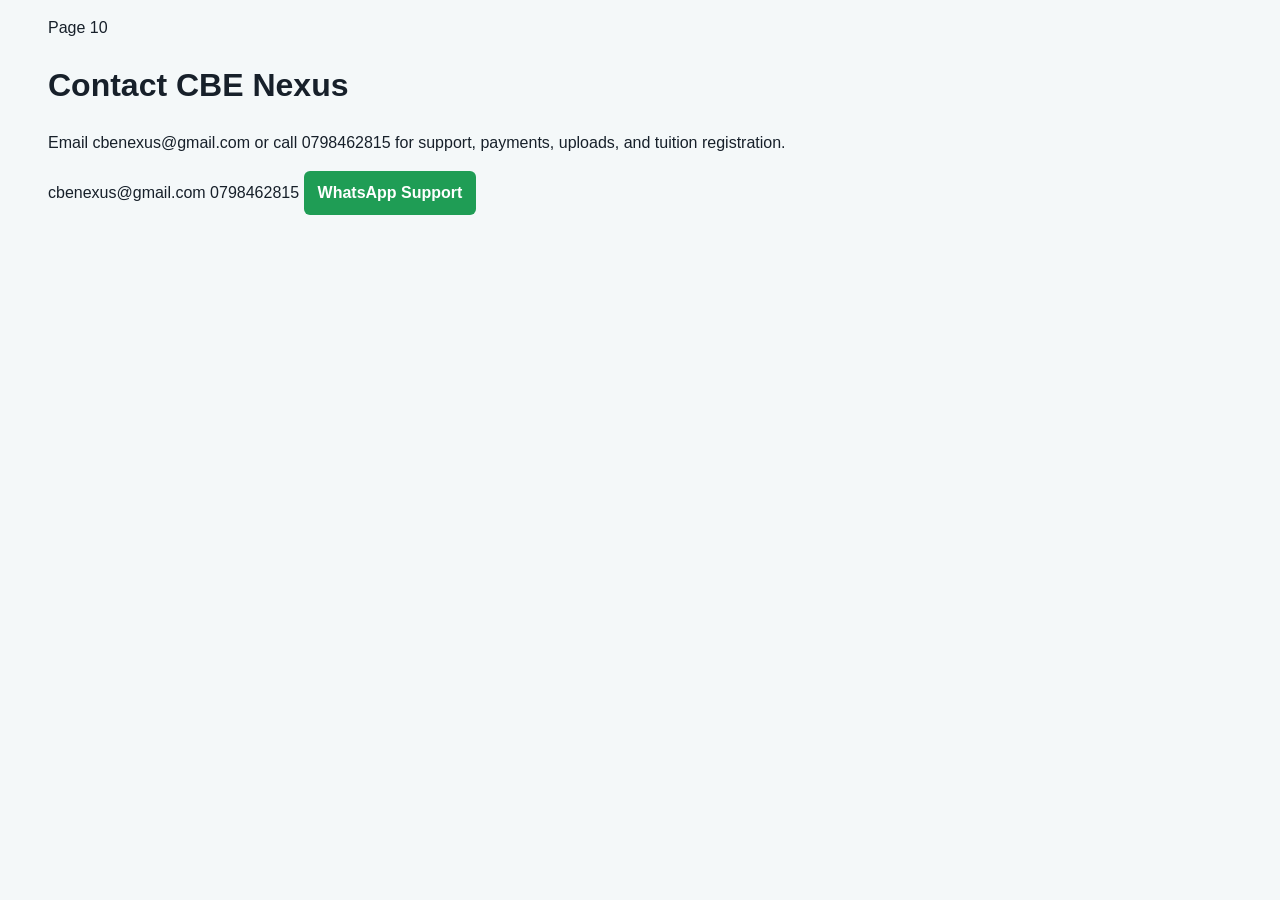
<file: contact.html>
<!doctype html>
<html lang="en">
  <head>
    <meta charset="utf-8">
    <meta name="viewport" content="width=device-width, initial-scale=1">
    <title>Contact | CBE E-Learning Resources</title>
    <link rel="stylesheet" href="styles.css">
  </head>
  <body>
    <main class="info-band">
      <p class="eyebrow">Page 10</p>
      <h1>Contact CBE Nexus</h1>
      <p>Email cbenexus@gmail.com or call 0798462815 for support, payments, uploads, and tuition registration.</p>
      <div class="contact-actions">
        <a class="contact-link" href="mailto:cbenexus@gmail.com">cbenexus@gmail.com</a>
        <a class="contact-link" href="tel:0798462815">0798462815</a>
        <a class="whatsapp-button" href="https://wa.me/254798462815">WhatsApp Support</a>
      </div>
    </main>
  </body>
</html>
</file>
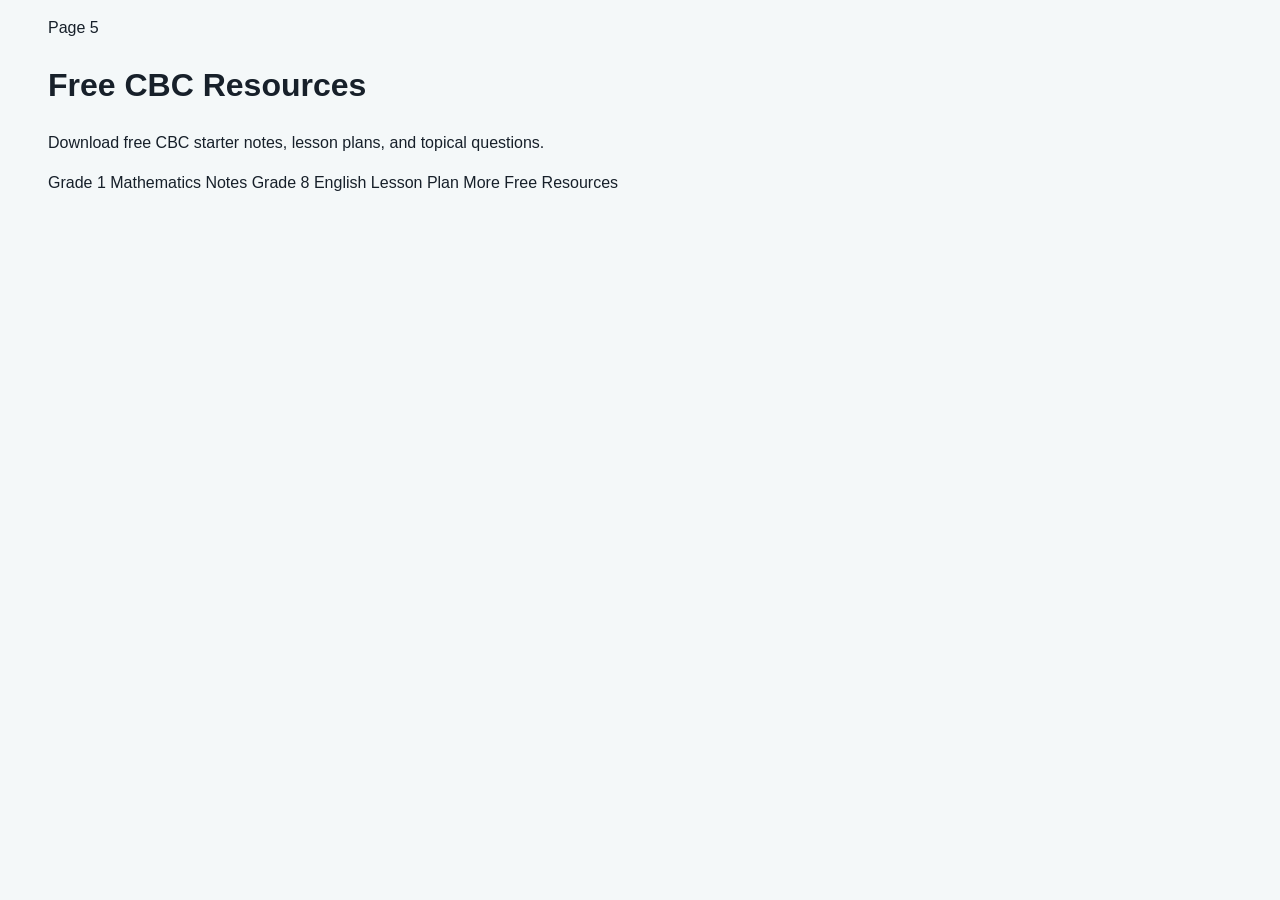
<file: free-resources.html>
<!doctype html>
<html lang="en">
  <head>
    <meta charset="utf-8">
    <meta name="viewport" content="width=device-width, initial-scale=1">
    <title>Free CBC Resources | CBE E-Learning Resources</title>
    <link rel="stylesheet" href="styles.css">
  </head>
  <body>
    <main class="info-band info-band-light">
      <p class="eyebrow">Page 5</p>
      <h1>Free CBC Resources</h1>
      <p>Download free CBC starter notes, lesson plans, and topical questions.</p>
      <div class="download-grid">
        <a class="download-tile" href="resources/grade-1-mathematics-notes.txt" download>Grade 1 Mathematics Notes</a>
        <a class="download-tile" href="resources/grade-8-english-lesson-plan.txt" download>Grade 8 English Lesson Plan</a>
        <a class="download-tile" href="index.html#freeCbcResources">More Free Resources</a>
      </div>
    </main>
  </body>
</html>
</file>
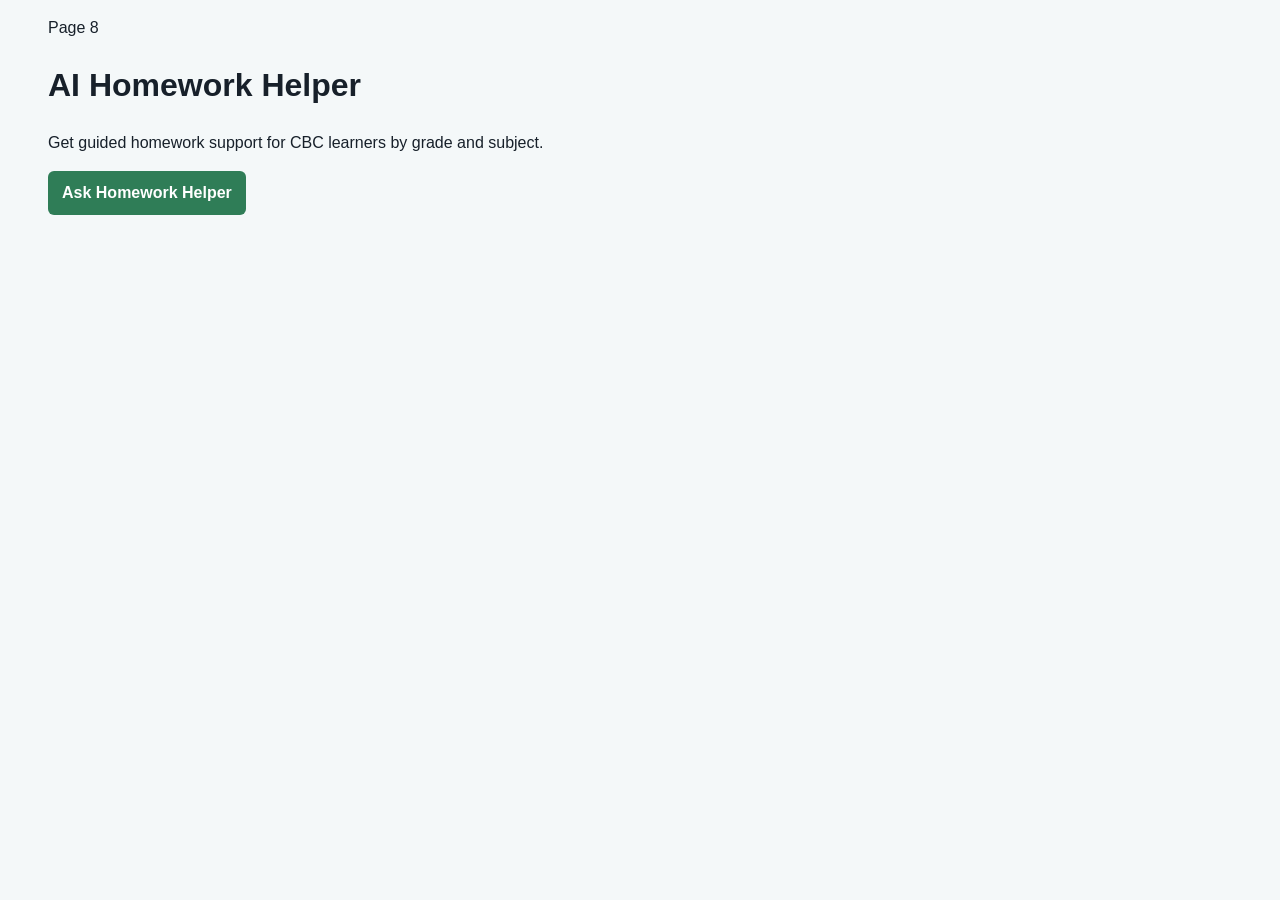
<file: homework-helper.html>
<!doctype html>
<html lang="en">
  <head>
    <meta charset="utf-8">
    <meta name="viewport" content="width=device-width, initial-scale=1">
    <title>AI Homework Helper | CBE E-Learning Resources</title>
    <link rel="stylesheet" href="styles.css">
  </head>
  <body>
    <main class="info-band">
      <p class="eyebrow">Page 8</p>
      <h1>AI Homework Helper</h1>
      <p>Get guided homework support for CBC learners by grade and subject.</p>
      <a class="primary-button" href="index.html#aiHomework">Ask Homework Helper</a>
    </main>
  </body>
</html>
</file>
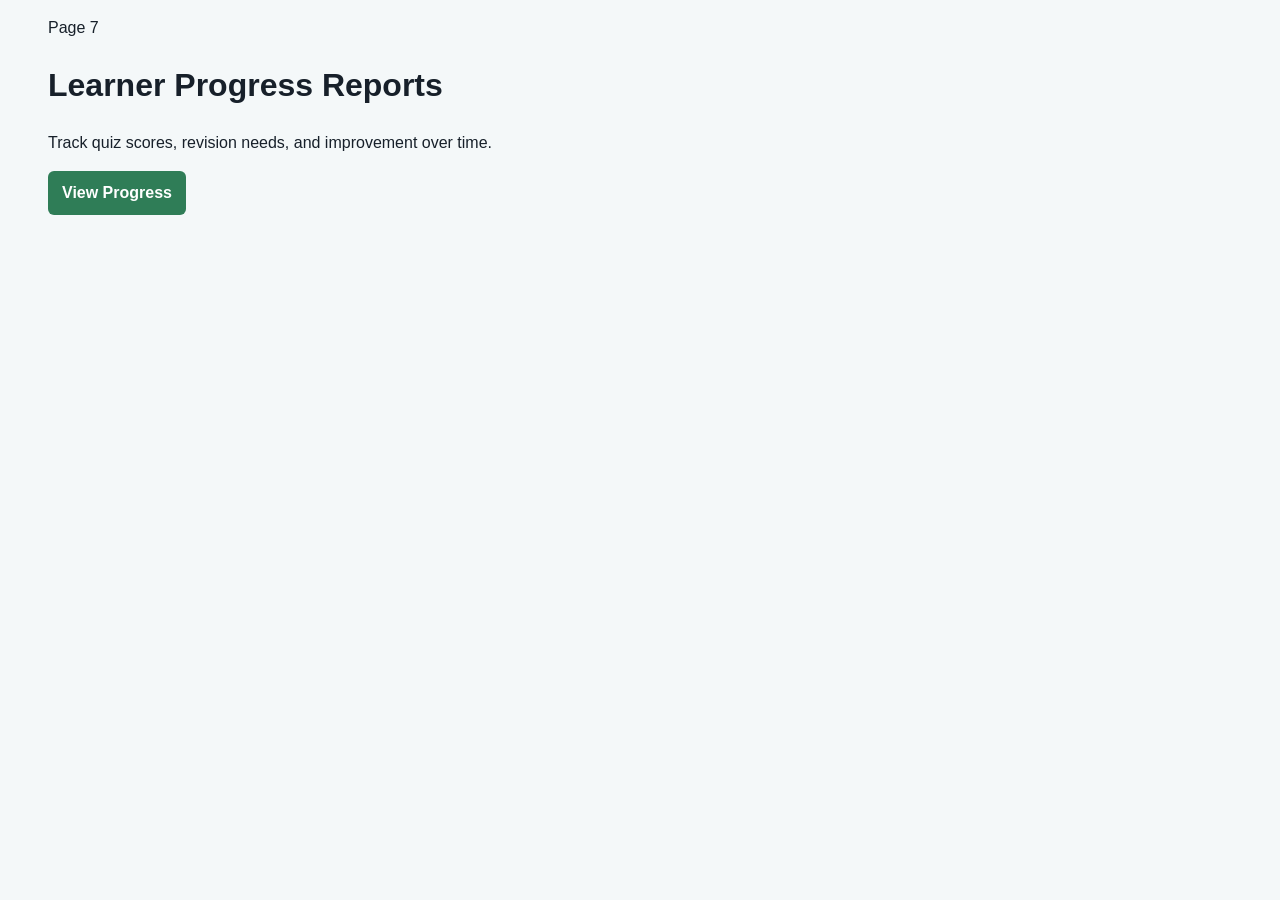
<file: progress.html>
<!doctype html>
<html lang="en">
  <head>
    <meta charset="utf-8">
    <meta name="viewport" content="width=device-width, initial-scale=1">
    <title>Progress Reports | CBE E-Learning Resources</title>
    <link rel="stylesheet" href="styles.css">
  </head>
  <body>
    <main class="info-band">
      <p class="eyebrow">Page 7</p>
      <h1>Learner Progress Reports</h1>
      <p>Track quiz scores, revision needs, and improvement over time.</p>
      <a class="primary-button" href="index.html#quizCentre">View Progress</a>
    </main>
  </body>
</html>
</file>
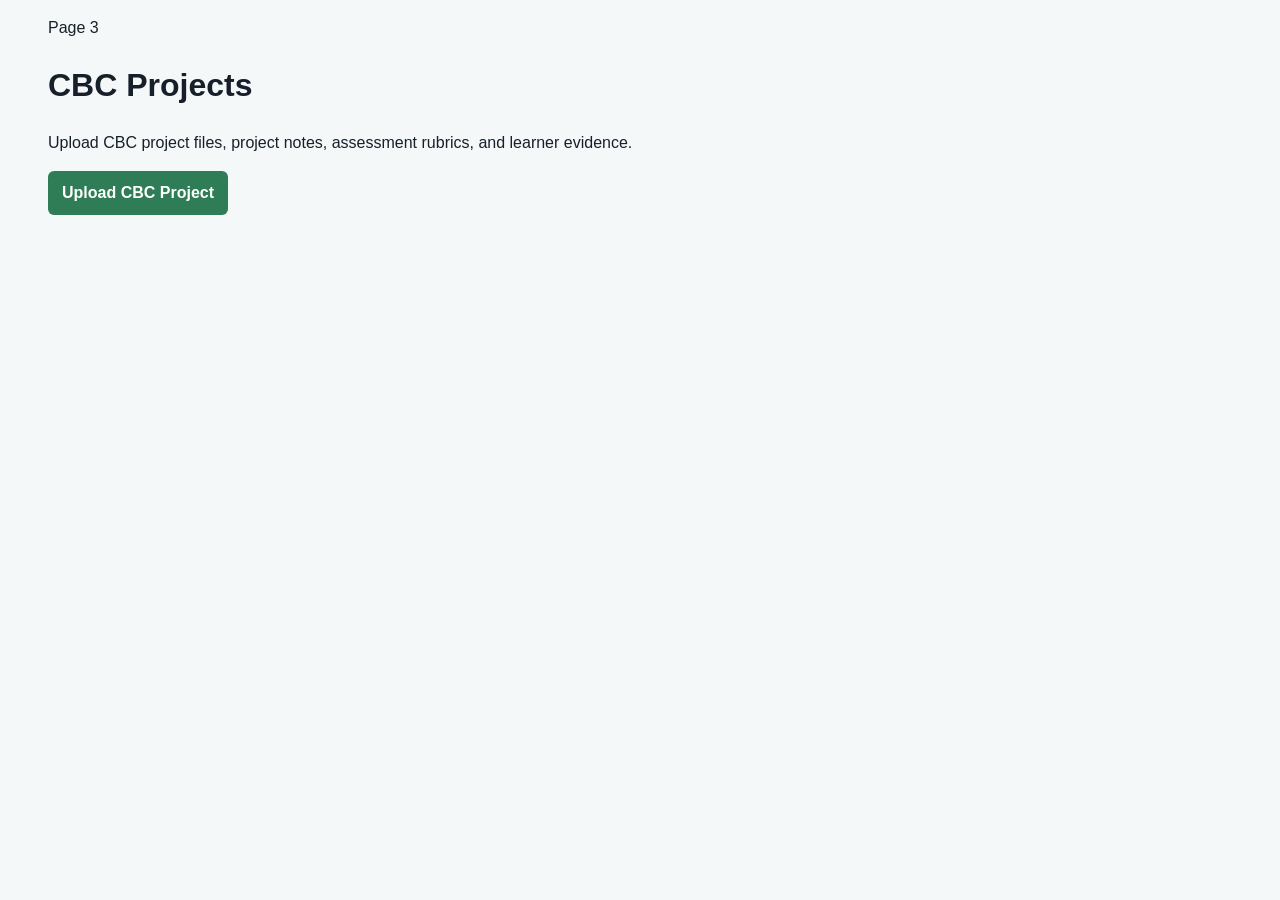
<file: projects.html>
<!doctype html>
<html lang="en">
  <head>
    <meta charset="utf-8">
    <meta name="viewport" content="width=device-width, initial-scale=1">
    <title>CBC Projects | CBE E-Learning Resources</title>
    <link rel="stylesheet" href="styles.css">
  </head>
  <body>
    <main class="info-band">
      <p class="eyebrow">Page 3</p>
      <h1>CBC Projects</h1>
      <p>Upload CBC project files, project notes, assessment rubrics, and learner evidence.</p>
      <a class="primary-button" href="index.html#cbcProjects">Upload CBC Project</a>
    </main>
  </body>
</html>
</file>
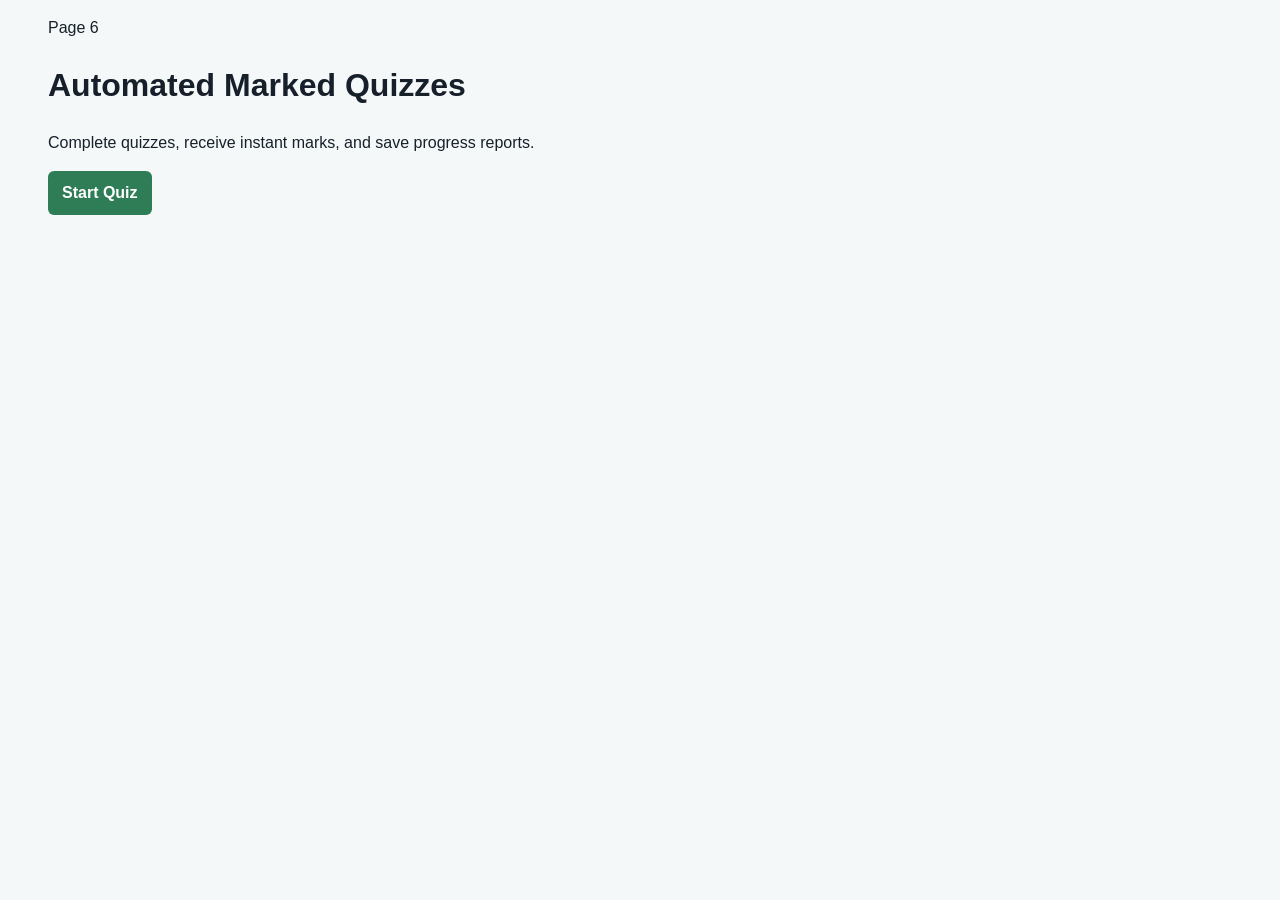
<file: quizzes.html>
<!doctype html>
<html lang="en">
  <head>
    <meta charset="utf-8">
    <meta name="viewport" content="width=device-width, initial-scale=1">
    <title>Marked Quizzes | CBE E-Learning Resources</title>
    <link rel="stylesheet" href="styles.css">
  </head>
  <body>
    <main class="info-band">
      <p class="eyebrow">Page 6</p>
      <h1>Automated Marked Quizzes</h1>
      <p>Complete quizzes, receive instant marks, and save progress reports.</p>
      <a class="primary-button" href="index.html#quizCentre">Start Quiz</a>
    </main>
  </body>
</html>
</file>
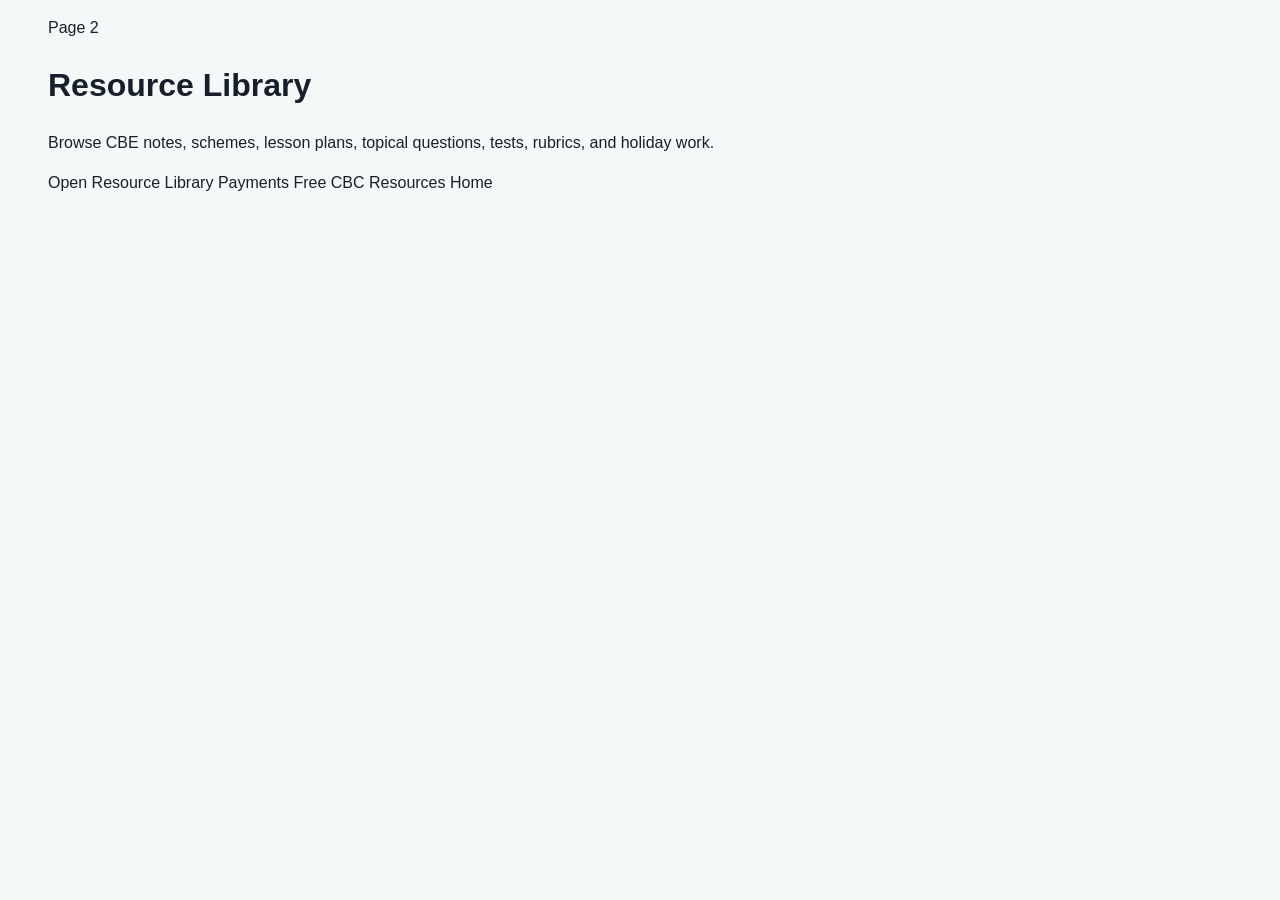
<file: resources.html>
<!doctype html>
<html lang="en">
  <head>
    <meta charset="utf-8">
    <meta name="viewport" content="width=device-width, initial-scale=1">
    <title>Resources | CBE E-Learning Resources</title>
    <link rel="stylesheet" href="styles.css">
  </head>
  <body>
    <main class="info-band">
      <p class="eyebrow">Page 2</p>
      <h1>Resource Library</h1>
      <p>Browse CBE notes, schemes, lesson plans, topical questions, tests, rubrics, and holiday work.</p>
      <div class="download-grid">
        <a class="download-tile" href="index.html#resources">Open Resource Library</a>
        <a class="download-tile" href="index.html#payments">Payments</a>
        <a class="download-tile" href="index.html#freeCbcResources">Free CBC Resources</a>
        <a class="download-tile" href="index.html">Home</a>
      </div>
    </main>
  </body>
</html>
</file>
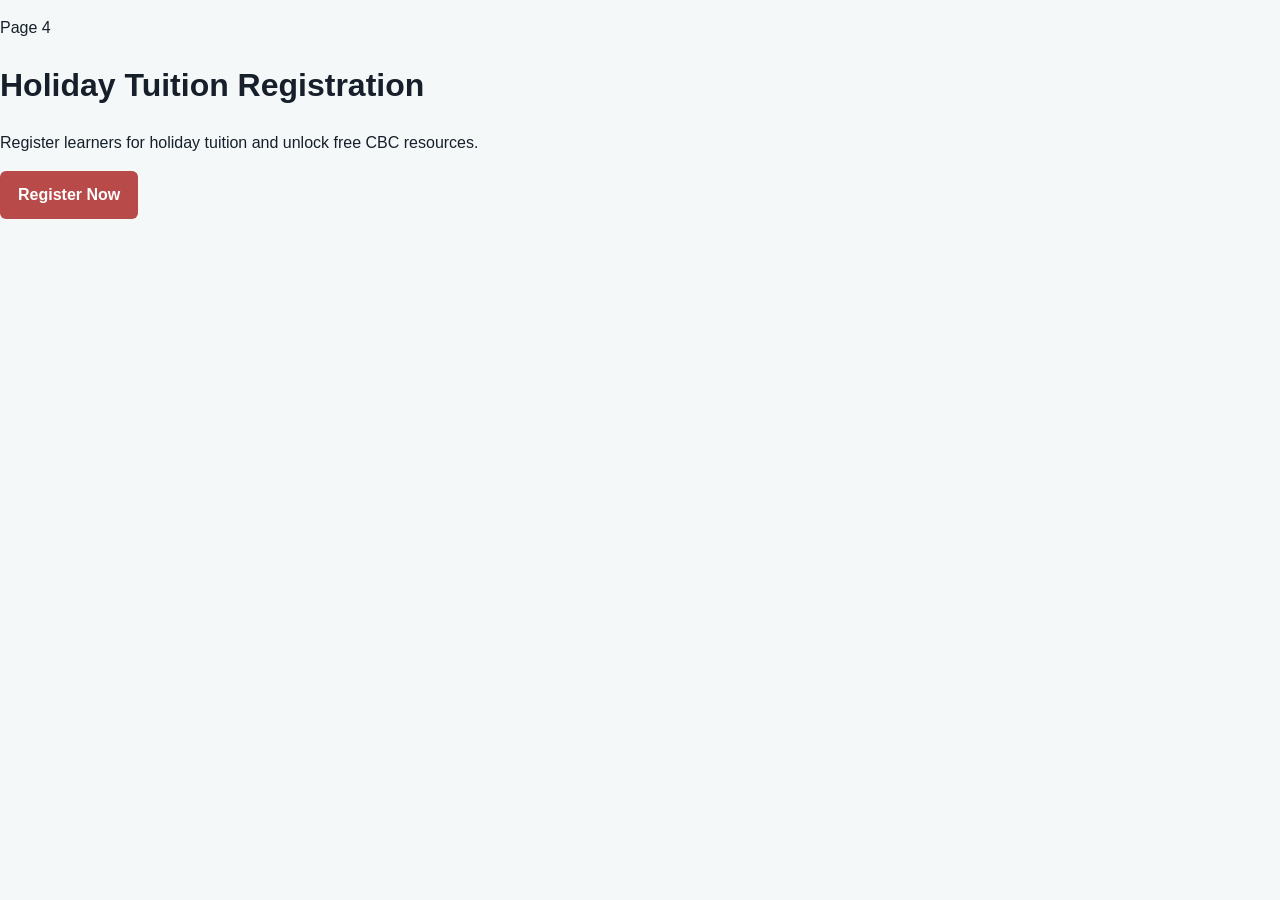
<file: tuition.html>
<!doctype html>
<html lang="en">
  <head>
    <meta charset="utf-8">
    <meta name="viewport" content="width=device-width, initial-scale=1">
    <title>Holiday Tuition | CBE E-Learning Resources</title>
    <link rel="stylesheet" href="styles.css">
  </head>
  <body>
    <main class="urgent-band">
      <p class="eyebrow">Page 4</p>
      <h1>Holiday Tuition Registration</h1>
      <p>Register learners for holiday tuition and unlock free CBC resources.</p>
      <a class="danger-blink-button large" href="index.html#holidayTuition">Register Now</a>
    </main>
  </body>
</html>
</file>
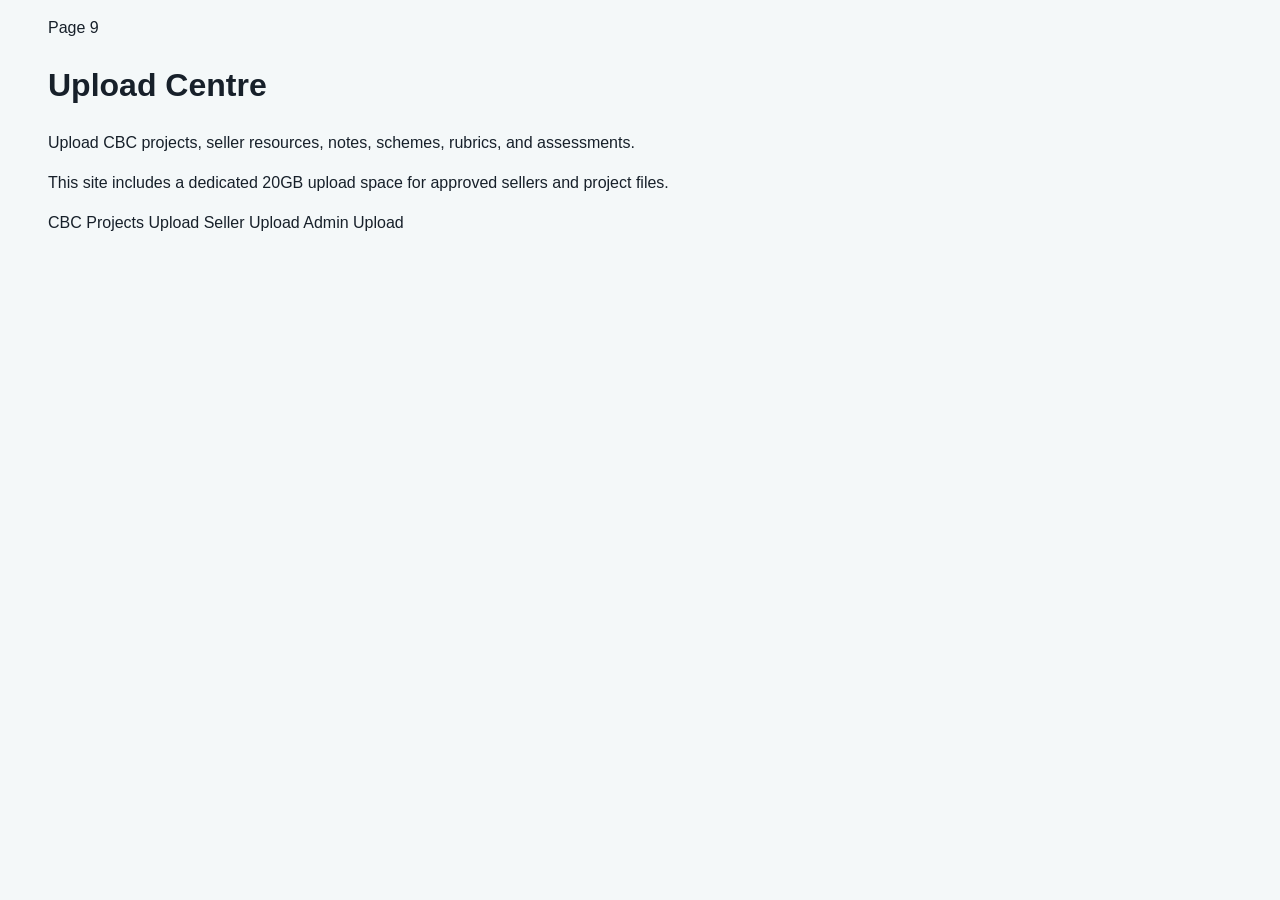
<file: upload.html>
<!doctype html>
<html lang="en">
  <head>
    <meta charset="utf-8">
    <meta name="viewport" content="width=device-width, initial-scale=1">
    <title>Upload Centre | CBE E-Learning Resources</title>
    <link rel="stylesheet" href="styles.css">
  </head>
  <body>
    <main class="info-band">
      <p class="eyebrow">Page 9</p>
      <h1>Upload Centre</h1>
      <p>Upload CBC projects, seller resources, notes, schemes, rubrics, and assessments.</p>
      <p class="upload-note">This site includes a dedicated 20GB upload space for approved sellers and project files.</p>
      <div class="download-grid">
        <a class="download-tile" href="index.html#cbcProjects">CBC Projects Upload</a>
        <a class="download-tile" href="index.html#sellerAccount">Seller Upload</a>
        <a class="download-tile" href="index.html#adminLogin">Admin Upload</a>
      </div>
    </main>
  </body>
</html>
</file>
<file: styles.css>
/* (original styles.css content kept above) */
:root {
  --ink: #17202a;
  --muted: #5c6670;
  --line: #d9e2e6;
  --paper: #ffffff;
  --wash: #f4f8f9;
  --navy: #123447;
  --teal: #177e89;
  --green: #2f7d57;
  --amber: #c27a1a;
  --red: #b84a4a;
  --shadow: 0 18px 50px rgba(18, 52, 71, 0.12);
}

* {
  box-sizing: border-box;
}

html {
  scroll-behavior: smooth;
}

body {
  margin: 0;
  font-family: Arial, Helvetica, sans-serif;
  color: var(--ink);
  background: var(--wash);
  line-height: 1.5;
}

a {
  color: inherit;
  text-decoration: none;
}

button,
input,
select,
textarea {
  font: inherit;
}

button,
a {
  overflow-wrap: anywhere;
}

.site-header {
  position: sticky;
  top: 0;
  z-index: 10;
  background: rgba(255, 255, 255, 0.95);
  border-bottom: 1px solid var(--line);
  backdrop-filter: blur(12px);
}

.top-strip {
  display: flex;
  gap: 8px;
  overflow-x: auto;
  padding: 10px clamp(16px, 4vw, 48px);
  background: var(--navy);
  color: #f7fbfc;
  white-space: nowrap;
}

.top-strip a {
  border: 1px solid rgba(255, 255, 255, 0.28);
  border-radius: 6px;
  padding: 6px 10px;
  font-size: 13px;
  transition: background 160ms ease, border-color 160ms ease, transform 160ms ease;
}

.top-strip a:hover,
.top-strip a.active {
  background: rgba(255, 255, 255, 0.14);
  border-color: rgba(255, 255, 255, 0.62);
}

.main-nav,
.dashboard-shell,
.content-band,
.admin-band,
.site-footer,
.info-band {
  padding-left: clamp(16px, 4vw, 48px);
  padding-right: clamp(16px, 4vw, 48px);
}

.main-nav {
  min-height: 78px;
  display: flex;
  align-items: center;
  justify-content: space-between;
  gap: 18px;
}

.brand {
  display: flex;
  align-items: center;
  gap: 12px;
}

.brand-mark {
  display: grid;
  place-items: center;
  width: 48px;
  height: 48px;
  border-radius: 8px;
  background: var(--teal);
  color: white;
  font-weight: 800;
}

.brand strong,
.brand small {
  display: block;
}

.brand small {
  color: var(--muted);
  font-size: 13px;
}

.nav-actions {
  display: flex;
  gap: 10px;
  flex-wrap: wrap;
  justify-content: flex-end;
}

.primary-button,
.ghost-button,
.download-button,
.secondary-button,
.whatsapp-button,
.mpesa-header-button,
.cart-button,
.danger-blink-button {
  border: 0;
  border-radius: 6px;
  cursor: pointer;
  display: inline-flex;
  align-items: center;
  justify-content: center;
  gap: 8px;
  min-height: 42px;
  padding: 10px 14px;
  font-weight: 700;
  text-align: center;
  transition: background 160ms ease, box-shadow 160ms ease, transform 160ms ease;
  user-select: none;
}

.primary-button:hover,
.download-button:hover,
.whatsapp-button:hover,
.mpesa-header-button:hover,
.cart-button:hover,
.danger-blink-button:hover,
.ghost-button:hover,
.secondary-button:hover,
.subject-chip:hover,
.grade-toggle:hover {
  box-shadow: 0 10px 24px rgba(18, 52, 71, 0.16);
  transform: translateY(-1px);
}

.primary-button:active,
.download-button:active,
.whatsapp-button:active,
.mpesa-header-button:active,
.cart-button:active,
.danger-blink-button:active,
.ghost-button:active,
.secondary-button:active,
.subject-chip:active,
.grade-toggle:active,
.top-strip a:active {
  transform: translateY(1px);
}

.primary-button:focus-visible,
.download-button:focus-visible,
.whatsapp-button:focus-visible,
.mpesa-header-button:focus-visible,
.cart-button:focus-visible,
.danger-blink-button:focus-visible,
.ghost-button:focus-visible,
.secondary-button:focus-visible,
.subject-chip:focus-visible,
.grade-toggle:focus-visible,
.top-strip a:focus-visible,
input:focus-visible,
select:focus-visible,
textarea:focus-visible {
  outline: 3px solid rgba(23, 126, 137, 0.34);
  outline-offset: 2px;
}

.primary-button,
.download-button {
  background: var(--green);
  color: white;
}

.whatsapp-button {
  background: #1f9d55;
  color: white;
}

.mpesa-header-button {
  background: var(--amber);
  color: white;
}

.cart-button {
  background: var(--navy);
  color: white;
}

.danger-blink-button {
  background: var(--red);
  color: white;
  animation: blinkRed 1s infinite;
}

.danger-blink-button.large {
  min-height: 48px;
  padding: 12px 18px;
}

@keyframes blinkRed {
  0%,
  100% {
    background: #b10000;
    box-shadow: 0 0 0 rgba(177, 0, 0, 0);
  }

  50% {
    background: #ff1f1f;
    box-shadow: 0 0 18px rgba(255, 31, 31, 0.46);
  }
}

.cart-button span {
  display: grid;
  place-items: center;
  min-width: 22px;
  height: 22px;
  border-radius: 999px;
  background: white;
  color: var(--navy);
  font-size: 12px;
}

.ghost-button,
.secondary-button {
  background: #eef5f6;
  color: var(--navy);
  border: 1px solid var(--line);
}

/* --- Many existing styles omitted in this commit block for brevity --- */

/* Footer CTA — moved header actions */
.footer-cta {
  text-align: center;
  margin: 22px 0 12px;
}

.footer-cta-inner {
  display: inline-flex;
  gap: 10px;
  flex-wrap: wrap;
  align-items: center;
  justify-content: center;
  padding: 8px 12px;
  background: rgba(255, 255, 255, 0.98);
  border-radius: 10px;
  box-shadow: 0 6px 18px rgba(18, 52, 71, 0.06);
}

.footer-cta .whatsapp-button,
.footer-cta .primary-button,
.footer-cta .ghost-button,
.footer-cta .danger-blink-button,
.footer-cta .cart-button {
  min-height: 42px;
}

@media (max-width: 600px) {
  .footer-cta-inner {
    width: 92%;
    max-width: 420px;
    display: block;
  }
  .footer-cta-inner a,
  .footer-cta-inner button {
    display: block;
    width: 100%;
    margin: 6px 0;
  }
}

/* Optional: floating CTA (enable by adding .fixed on .footer-cta) */
.footer-cta.fixed {
  position: fixed;
  left: 50%;
  transform: translateX(-50%);
  bottom: 80px; /* adjust to sit above footer */
  z-index: 999;
}
</file>
